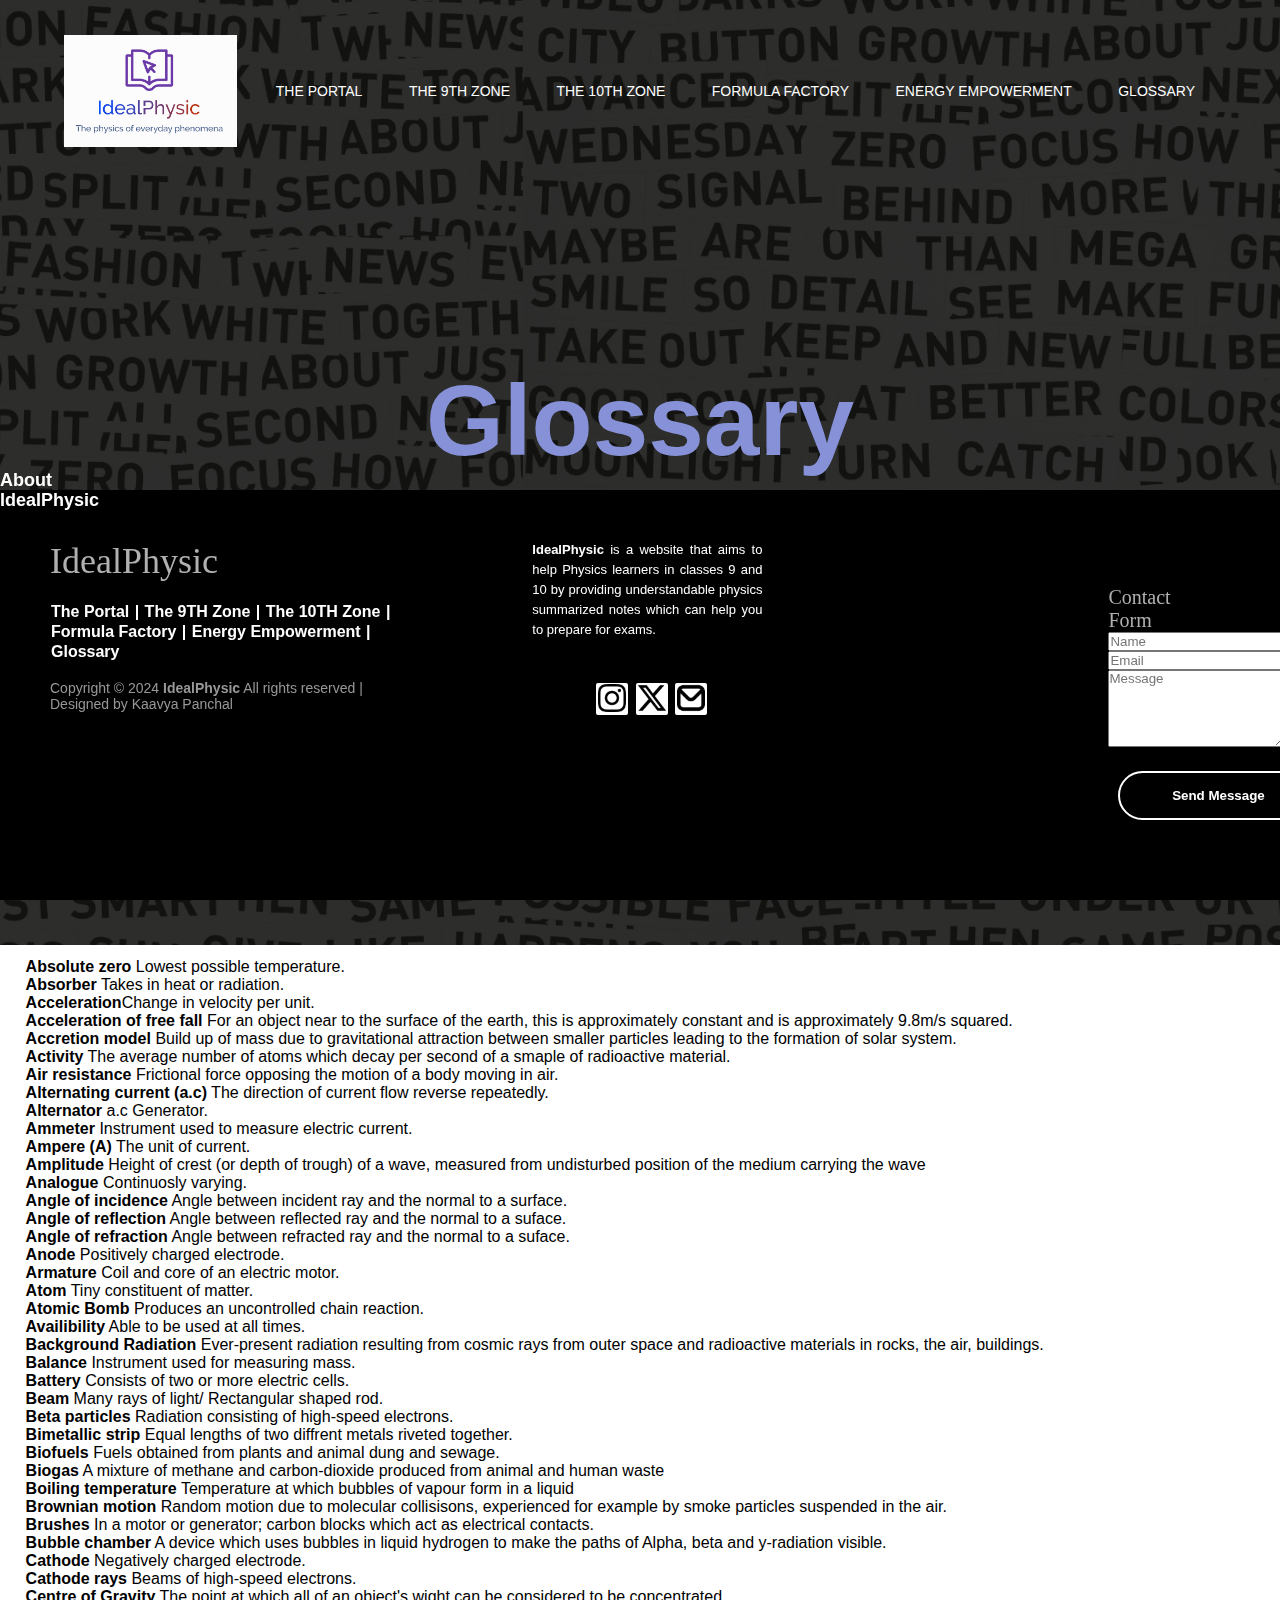
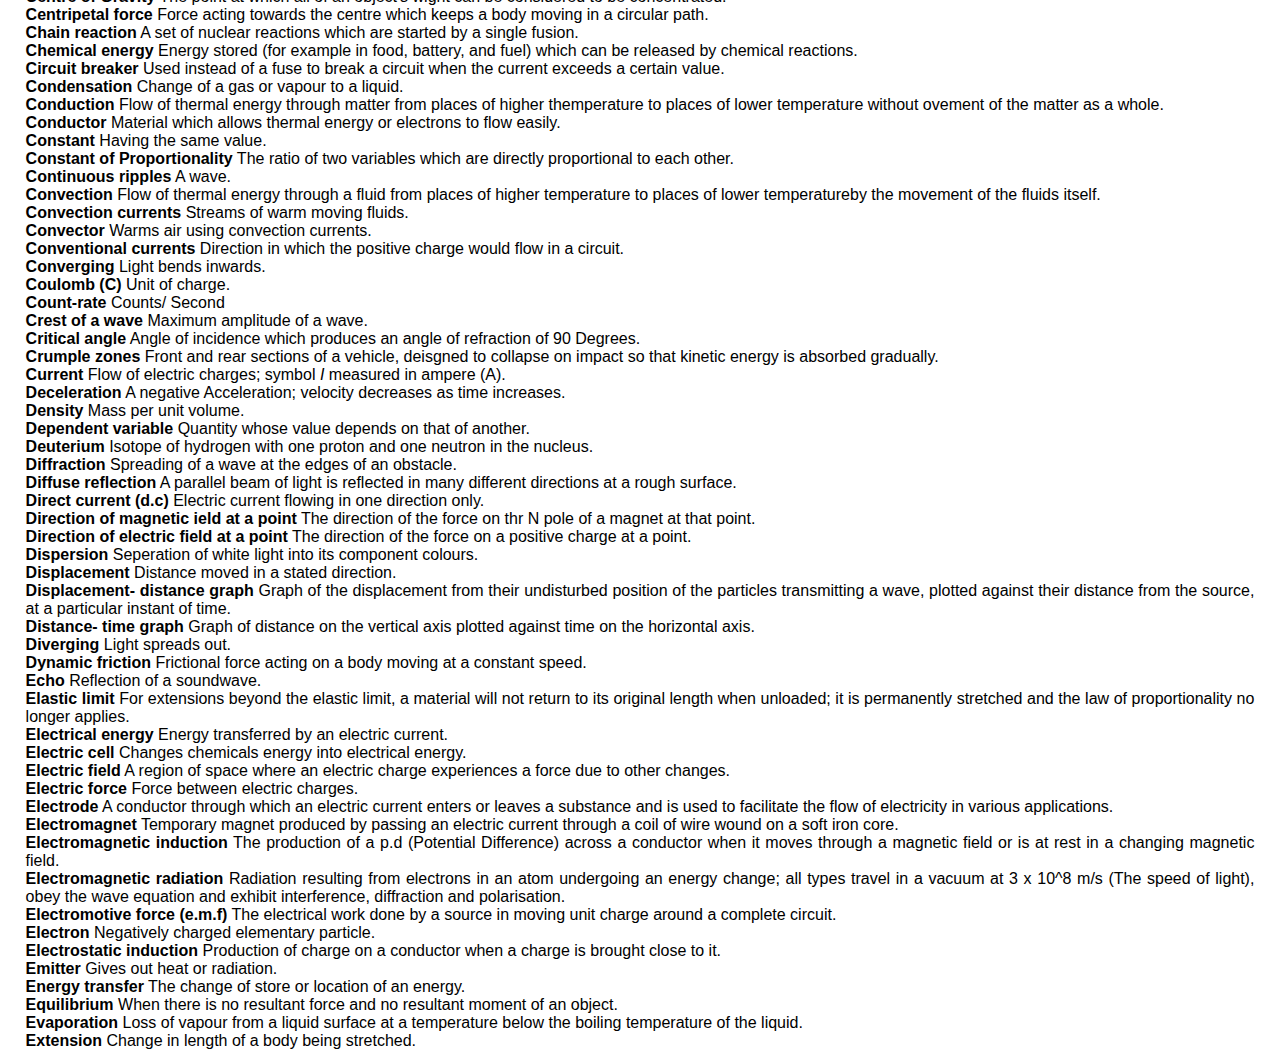
<file: index.html>
<!DOCTYPE html>
<html lang="en">
<head>
    <title>Glossary</title>
    <link rel="stylesheet" href="index.css" >
</head>
<body>
  <div class="content">
    <h1 class="gradient">Glossary</h1>
<p class="gra">  In the realm of physics,<br> <br> Curiosity is the key that opens the door to discovery</br></br></p>
</div>
  <div class="white">
    <div class="banner">
      <div class="navbar">
        <img src="Images/logo.png" class="logo" />
  <ul>
    <li><a href="Idealphysic.html">The Portal</a></li>
    <li><a href="9.html">The 9TH Zone</a></li>
    <li><a href="10.html">The 10TH Zone</a></li>
    <li><a href="formula.html">Formula Factory</a></li>
    <li><a href="energy.html">Energy Empowerment</a></li>
    <li><a href="index.html">Glossary</a></li>
  </ul>
      </div>
    </div>
    <div class="term">
        <p><b>Absolute zero</b> Lowest possible temperature.</p></body>
        <p><b>Absorber</b> Takes in heat or radiation.</p></body>
        <p><b>Acceleration</b>Change in velocity per unit.</p>
        <p><b>Acceleration of free fall</b> For an object near to the surface of the earth, this is approximately constant and is approximately 9.8m/s squared.</p></body>
        <p><b>Accretion model</b> Build up of mass due to gravitational attraction between smaller particles leading to the formation of solar system.</p></body>
        <p><b>Activity</b> The average number of atoms which decay per second of a smaple of radioactive material.</p></body>
        <p><b>Air resistance</b> Frictional force opposing the motion of a body moving in air.</p></body>
        <p><b>Alternating current (a.c)</b> The direction of current flow reverse repeatedly.</p></body>
        <p><b>Alternator</b> a.c Generator.</p></body>
        <p><b>Ammeter</b> Instrument used to measure electric current.</p></body>
        <p><b>Ampere (A)</b> The unit of current.</p></body>
        <p><b>Amplitude</b> Height of crest (or depth of trough) of a wave, measured from undisturbed position of the medium carrying the wave</p></body>
        <p><b>Analogue</b> Continuosly varying.</p></body>
        <p><b>Angle of incidence</b> Angle between incident ray and the normal to a surface.</p></body>
        <p><b>Angle of reflection</b> Angle between reflected ray and the normal to a suface.</p></body>
        <p><b>Angle of refraction</b> Angle between refracted ray and the normal to a suface.</p></body>
        <p><b>Anode</b> Positively charged electrode.</p></body>
        <p><b>Armature</b> Coil and core of an electric motor.</p></body>
        <p><b>Atom</b> Tiny constituent of matter.</p></body>
        <p><b>Atomic Bomb</b> Produces an uncontrolled chain reaction.</p></body>
        <p><b>Availibility</b> Able to be used at all times.</p></body>
        <p><b>Background Radiation</b> Ever-present radiation resulting from cosmic rays from outer space and radioactive materials in rocks, the air, buildings.</p></body>
        <p><b>Balance</b> Instrument used for measuring mass.</p></body>
        <p><b>Battery</b> Consists of two or more electric cells.</p></body>
        <p><b>Beam</b> Many rays of light/ Rectangular shaped rod.</p></body>
        <p><b>Beta particles</b> Radiation consisting of high-speed electrons.</p></body>
        <p><b>Bimetallic strip</b> Equal lengths of two diffrent metals riveted together.</p></body>
        <p><b>Biofuels</b> Fuels obtained from plants and animal dung and sewage.</p></body>
        <p><b>Biogas</b> A mixture of methane and carbon-dioxide produced from animal and human waste</p></body>
        <p><b>Boiling temperature</b> Temperature at which bubbles of vapour form in a liquid</p></body>
        <p><b>Brownian motion</b> Random motion due to molecular collisisons, experienced for example by smoke particles suspended in the air.</p></body>
        <p><b>Brushes</b> In a motor or generator; carbon blocks which act as electrical contacts.</p></body>
        <p><b>Bubble chamber</b> A device which uses bubbles in liquid hydrogen to make the paths of Alpha, beta and y-radiation visible.</p></body>
        <p><b>Cathode</b> Negatively charged electrode.</p></body>
        <p><b>Cathode rays</b> Beams of high-speed electrons.</p></body>
        <p><b>Centre of Gravity</b> The point at which all of an object's wight can be considered to be concentrated.</p></body>
        <p><b>Centripetal force</b> Force acting towards the centre which keeps a body moving in a circular path.</p></body>
        <p><b>Chain reaction</b> A set of nuclear reactions which are started by a single fusion.</p></body>
        <p><b>Chemical energy</b> Energy stored (for example in food, battery, and fuel) which can be released by chemical reactions.</p></body>
        <p><b>Circuit breaker</b> Used instead of a fuse to break a circuit when the current exceeds a certain value.</p></body>
        <p><b>Condensation</b> Change of a gas or vapour to a liquid.</p></body>
        <p><b>Conduction</b> Flow of thermal energy through matter from places of higher themperature to places of lower temperature without ovement of the matter as a whole.</p></body>
        <p><b>Conductor</b> Material which allows thermal energy or electrons to flow easily.</p></body>
        <p><b>Constant</b> Having the same value.</p></body>
        <p><b>Constant of Proportionality</b> The ratio of two variables which are directly proportional to each other.</p></body>
        <p><b>Continuous ripples</b> A wave.</p></body>
        <p><b>Convection</b> Flow of thermal energy through a fluid from places of higher temperature to places of lower temperatureby the movement of the fluids itself.</p></body>
        <p><b>Convection currents</b> Streams of warm moving fluids.</p></body>
        <p><b>Convector</b> Warms air using convection currents.</p></body>
        <p><b>Conventional currents</b> Direction in which the positive charge would flow in a circuit.</p></body>
        <p><b>Converging</b> Light bends inwards.</p></body>
        <p><b>Coulomb (C)</b> Unit of charge.</p></body>
        <p><b>Count-rate</b> Counts/ Second</p></body>
        <p><b>Crest of a wave</b> Maximum amplitude of a wave.</p></body>
        <p><b>Critical angle</b> Angle of incidence which produces an angle of refraction of 90 Degrees.</p></body>
        <p><b>Crumple zones</b> Front and rear sections of a vehicle, deisgned to collapse on impact so that kinetic energy is absorbed gradually.</p></body>
        <p><b>Current</b> Flow of electric charges; symbol <i>I</i> measured in ampere (A).</p></body>
        <p><b>Deceleration</b> A negative Acceleration; velocity decreases as time increases.</p></body>
        <p><b>Density</b> Mass per unit volume.</p></body>
        <p><b>Dependent variable</b> Quantity whose value depends on that of another.</p></body>
        <p><b>Deuterium</b> Isotope of hydrogen with one proton and one neutron in the nucleus.</p></body>
        <p><b>Diffraction</b> Spreading of a wave at the edges of an obstacle.</p></body>
        <p><b>Diffuse reflection</b> A parallel beam of light is reflected in many different directions at a rough surface.</p></body>
        <p><b>Direct current (d.c)</b> Electric current flowing in one direction only.</p></body>
        <p><b>Direction of magnetic ield at a point</b> The direction of the force on thr N pole of a magnet at that point.</p></body>
        <p><b>Direction of electric field at a point</b> The direction of the force on a positive charge at a point.</p></body>
        <p><b>Dispersion</b>  Seperation of white light into its component colours.</p></body>
        <p><b>Displacement</b> Distance moved in a stated direction.</p></body>
        <p><b>Displacement- distance graph</b> Graph of the displacement from their undisturbed position of the particles transmitting a wave, plotted against their distance from the source, at a particular instant of time.</p></body>
        <p><b>Distance- time graph</b> Graph of distance on the vertical axis plotted against time on the horizontal axis.</p></body>
        <p><b>Diverging</b> Light spreads out.</p></body>
        <p><b>Dynamic friction</b> Frictional force acting on a body moving at a constant speed.</p></body>
        <p><b>Echo</b> Reflection of a soundwave.</p></body>
        <p><b>Elastic limit</b> For extensions beyond the elastic limit, a material will not return to its original length when unloaded; it is permanently stretched and the law of proportionality no longer applies.</p></body>
        <p><b>Electrical energy</b> Energy transferred by an electric current.</p></body>
        <p><b>Electric cell</b> Changes chemicals energy into electrical energy.</p></body>
        <p><b>Electric field</b> A region of space where an electric charge experiences a force due to other changes.</p></body>
        <p><b>Electric force</b> Force between electric charges.</p></body>
        <p><b>Electrode</b> A conductor through which an electric current enters or leaves a substance and is used to facilitate the flow of electricity in various applications.</p></body>
        <p><b>Electromagnet</b> Temporary magnet produced by passing an electric current through a coil of wire wound on a soft iron core.</p></body>
        <p><b>Electromagnetic induction</b> The production of a p.d (Potential Difference) across a conductor when it moves through a magnetic field or is at rest in a changing magnetic field.</p></body>
        <p><b>Electromagnetic radiation</b> Radiation resulting from electrons in an atom undergoing an energy change; all types travel in a vacuum at 3 x 10^8 m/s (The speed of light), obey the wave equation and exhibit interference, diffraction and polarisation.</p></body>
        <p><b>Electromotive force (e.m.f)</b> The electrical work done by a source in moving unit charge around a complete circuit.</p></body>
        <p><b>Electron</b> Negatively charged elementary particle.</p></body>
        <p><b>Electrostatic induction</b> Production of charge on a conductor when a charge is brought close to it.</p></body>
        <p><b>Emitter</b> Gives out heat or radiation.</p></body>
        <p><b>Energy transfer</b> The change of store or location of an energy.</p></body>
        <p><b>Equilibrium</b> When there is no resultant force and no resultant moment of an object.</p></body>
        <p><b>Evaporation</b> Loss of vapour from a liquid surface at a temperature below the boiling temperature of the liquid.</p></body>
        <p><b>Extension</b> Change in length of a body being stretched.</p></body>
        <p><b></b></p></body>
        <p><b></b></p></body>
        <p><b></b></p></body>
        <p><b></b></p></body>
        <p><b></b></p></body>
        <p><b></b></p></body>
        <p><b></b></p></body>
        <p><b></b></p></body>
        <p><b></b></p></body>
        <p><b></b></p></body>
      </div>
        <footer>
          <footer class="footer-distributed">

            <div class="footer-left">
                <h3>IdealPhysic</h3>
      
                <p class="footer-links">
                  <li><a href="Idealphysic.html">The Portal</a></li>
                    |
                    <li><a href="9.html">The 9TH Zone</a></li>
                    |
                    <li><a href="10.html">The 10TH Zone</a></li>
                    |
                    <li><a href="formula.html">Formula Factory</a></li>
      |
      <li><a href="energy.html">Energy Empowerment</a></li>
      |
      <li><a href="index.html">Glossary</a></li>
                </p>
      
                <br><p class="footer-company-name">Copyright © 2024 <strong>IdealPhysic</strong> All rights reserved | Designed by Kaavya Panchal</p></br>
            </div>
      
            <div class="footer-right">
                <p class="footer-company-about">
                    <span>About IdealPhysic</span>
                    <strong>IdealPhysic</strong> is a website that aims to help Physics learners in classes 9 and 10 by providing understandable physics summarized notes which can help you to prepare for exams.
                </p>
                <br><div class="footer-icons">
                    <a href="https://www.instagram.com/idealphysic_/"><img src="Images/i.png" width="28px" align-item="center"></a>
                    <a href="https://twitter.com/IdealPhysic/"><img src="Images/t.png" width="28px" alt=""></a>
                    <a href="mailto:info.idealphysic@gmail.com"><img src="Images/m.png" width="28px" alt=""></a>
                </div></br>
                  <div class="contact">
                    <h3>Contact Form</h3>
                    <form action="https://formspree.io/f/xbjnyjno" method="POST">
                      <input type="text" name="name" placeholder="Name" />
                      <input type="email" name="email" placeholder="Email" />
                      <textarea name="message" rows="5" placeholder="Message"></textarea>
                      <button type="submit">Send Message</button>
                    </form>
                  </div>
            </div>
        </footer>
          </footer>
</body>
</html>
</file>
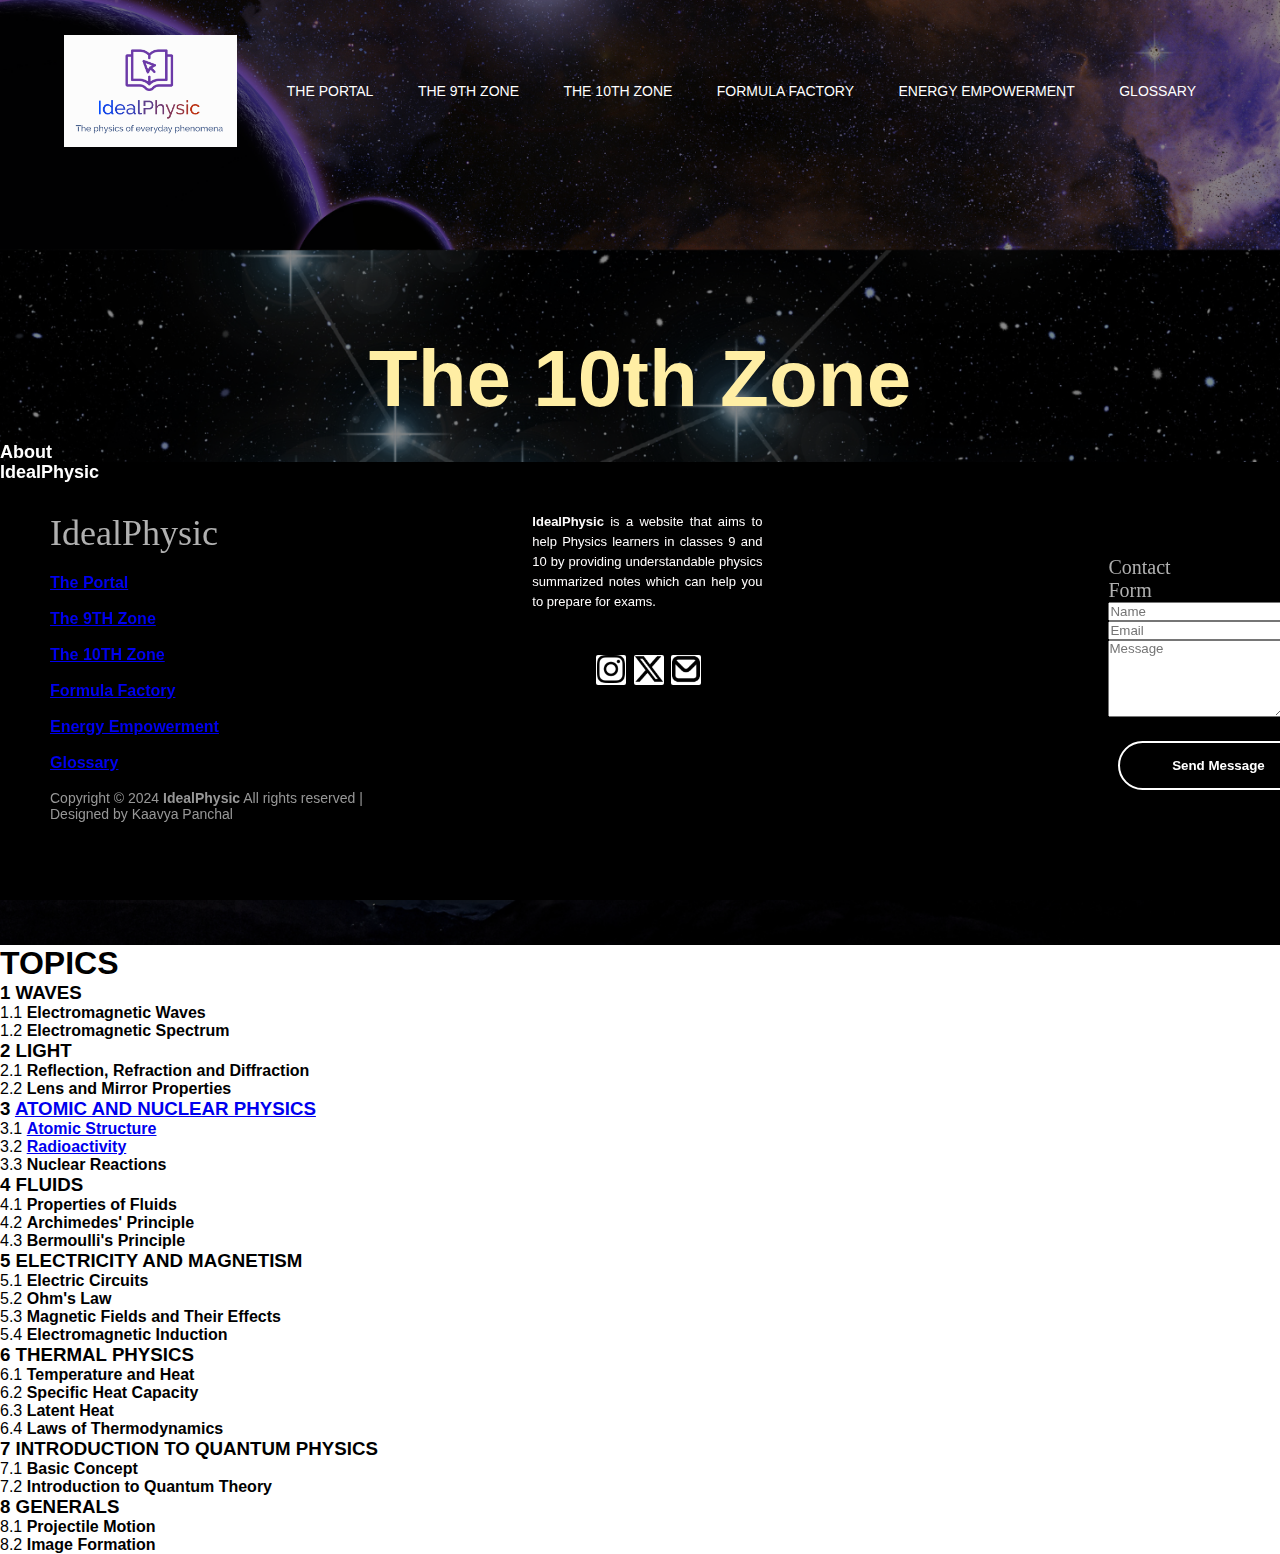
<file: 10.html>
<!DOCTYPE html>
<html lang="en">
<head>
    <meta charset="UTF-8">
    <meta name="viewport" content="width=device-width, initial-scale=1.0">
    <title>10TH ZONE</title>
    <link rel="stylesheet" href="10.css"  >
</head>
<body>
<div class="banner">
  <div class="navbar">
    <img src="Images/logo.png" class="logo" />
    <ul>
      <li><a href="Idealphysic.html">The Portal</a></li>
      <li><a href="9.html">The 9TH Zone</a></li>
      <li><a href="10.html">The 10TH Zone</a></li>
      <li><a href="formula.html">Formula Factory</a></li>
      <li><a href="energy.html">Energy Empowerment</a></li>
      <li><a href="index.html">Glossary</a></li>
    </ul>
  </div>
</div>
<div class="content">
  <h1 class="gradient">The 10th Zone</h1>
<p class="gra">"Science is a way of thinking much more than it is a body of knowledge. " <br><br>- Carl Sagan</br></br></p>
</div>
    <h1>TOPICS</h1>
    <h3>1    WAVES</h3>
    <p>1.1    <b>Electromagnetic Waves</b></p>
    <p>1.2    <b>Electromagnetic Spectrum</b></p>
    <h3>2    LIGHT</h3>
    <p>2.1    <b>Reflection, Refraction and Diffraction</b></p>
    <p>2.2    <b>Lens and Mirror Properties</b></p>
    <h3>3    <a href="10/Atomic and Nuclear Physics.pdf">ATOMIC AND NUCLEAR PHYSICS</a></h3>
    <p>3.1    <a href="10/Atomic structure.pdf"><b>Atomic Structure</b></a></p>
    <p>3.2    <a href="10/Radioactivity.pdf"><b>Radioactivity</b></a></p>
    <p>3.3    <b>Nuclear Reactions</b></p>
    <h3>4    FLUIDS</h3>
    <p>4.1    <b>Properties of Fluids</b></p>
    <p>4.2    <b>Archimedes' Principle</b></p>
    <p>4.3    <b>Bermoulli's Principle</b></p>
    <h3>5    ELECTRICITY AND MAGNETISM</h3>
    <p>5.1    <b>Electric Circuits</b></p>
    <p>5.2    <b>Ohm's Law</b></p>
    <p>5.3    <b>Magnetic Fields and Their Effects</b></p>
    <p>5.4 <b>Electromagnetic Induction</b></p>
    <h3>6    THERMAL PHYSICS</h3>
    <p>6.1 <b>Temperature and Heat</b></p>
    <p>6.2 <b>Specific Heat Capacity</b></p>
    <p>6.3 <b>Latent Heat</b></p>
    <p>6.4 <b>Laws of Thermodynamics</b></p>
    <h3>7    INTRODUCTION TO QUANTUM PHYSICS</h3>
    <p>7.1 <b>Basic Concept</b></p>
    <p>7.2 <b>Introduction to Quantum Theory</b></p>
    <h3>8    GENERALS</h3>
    <p>8.1 <b>Projectile Motion</b></p>
    <p>8.2 <b>Image Formation</b></p>
    <footer>
      <footer class="footer-distributed">

        <div class="footer-left">
            <h3>IdealPhysic</h3>
  
            <p class="footer-links">
              <li><a href="Idealphysic.html">The Portal</a></li>
                |
                <li><a href="9.html">The 9TH Zone</a></li>
                |
                <li><a href="10.html">The 10TH Zone</a></li>
                |
                <li><a href="formula.html">Formula Factory</a></li>
  |
  <li><a href="energy.html">Energy Empowerment</a></li>
  |
  <li><a href="index.html">Glossary</a></li>
            </p>
  
            <br><p class="footer-company-name">Copyright © 2024 <strong>IdealPhysic</strong> All rights reserved | Designed by Kaavya Panchal</p></br>
        </div>
  
        <div class="footer-right">
            <p class="footer-company-about">
                <span>About IdealPhysic</span>
                <strong>IdealPhysic</strong> is a website that aims to help Physics learners in classes 9 and 10 by providing understandable physics summarized notes which can help you to prepare for exams.
            </p>
            <br><div class="footer-icons">
                <a href="https://www.instagram.com/idealphysic_/"><img src="Images/i.png" width="28px" align-item="center"></a>
                <a href="https://twitter.com/IdealPhysic/"><img src="Images/t.png" width="28px" alt=""></a>
                <a href="mailto:info.idealphysic@gmail.com"><img src="Images/m.png" width="28px" alt=""></a>
            </div></br>
              <div class="contact">
                <h3>Contact Form</h3>
                <form action="https://formspree.io/f/xbjnyjno" method="POST">
                  <input type="text" name="name" placeholder="Name" />
                  <input type="email" name="email" placeholder="Email" />
                  <textarea name="message" rows="5" placeholder="Message"></textarea>
                  <button type="submit">Send Message</button>
                </form>
              </div>
        </div>
    </footer>
</body>
</html>
</file>
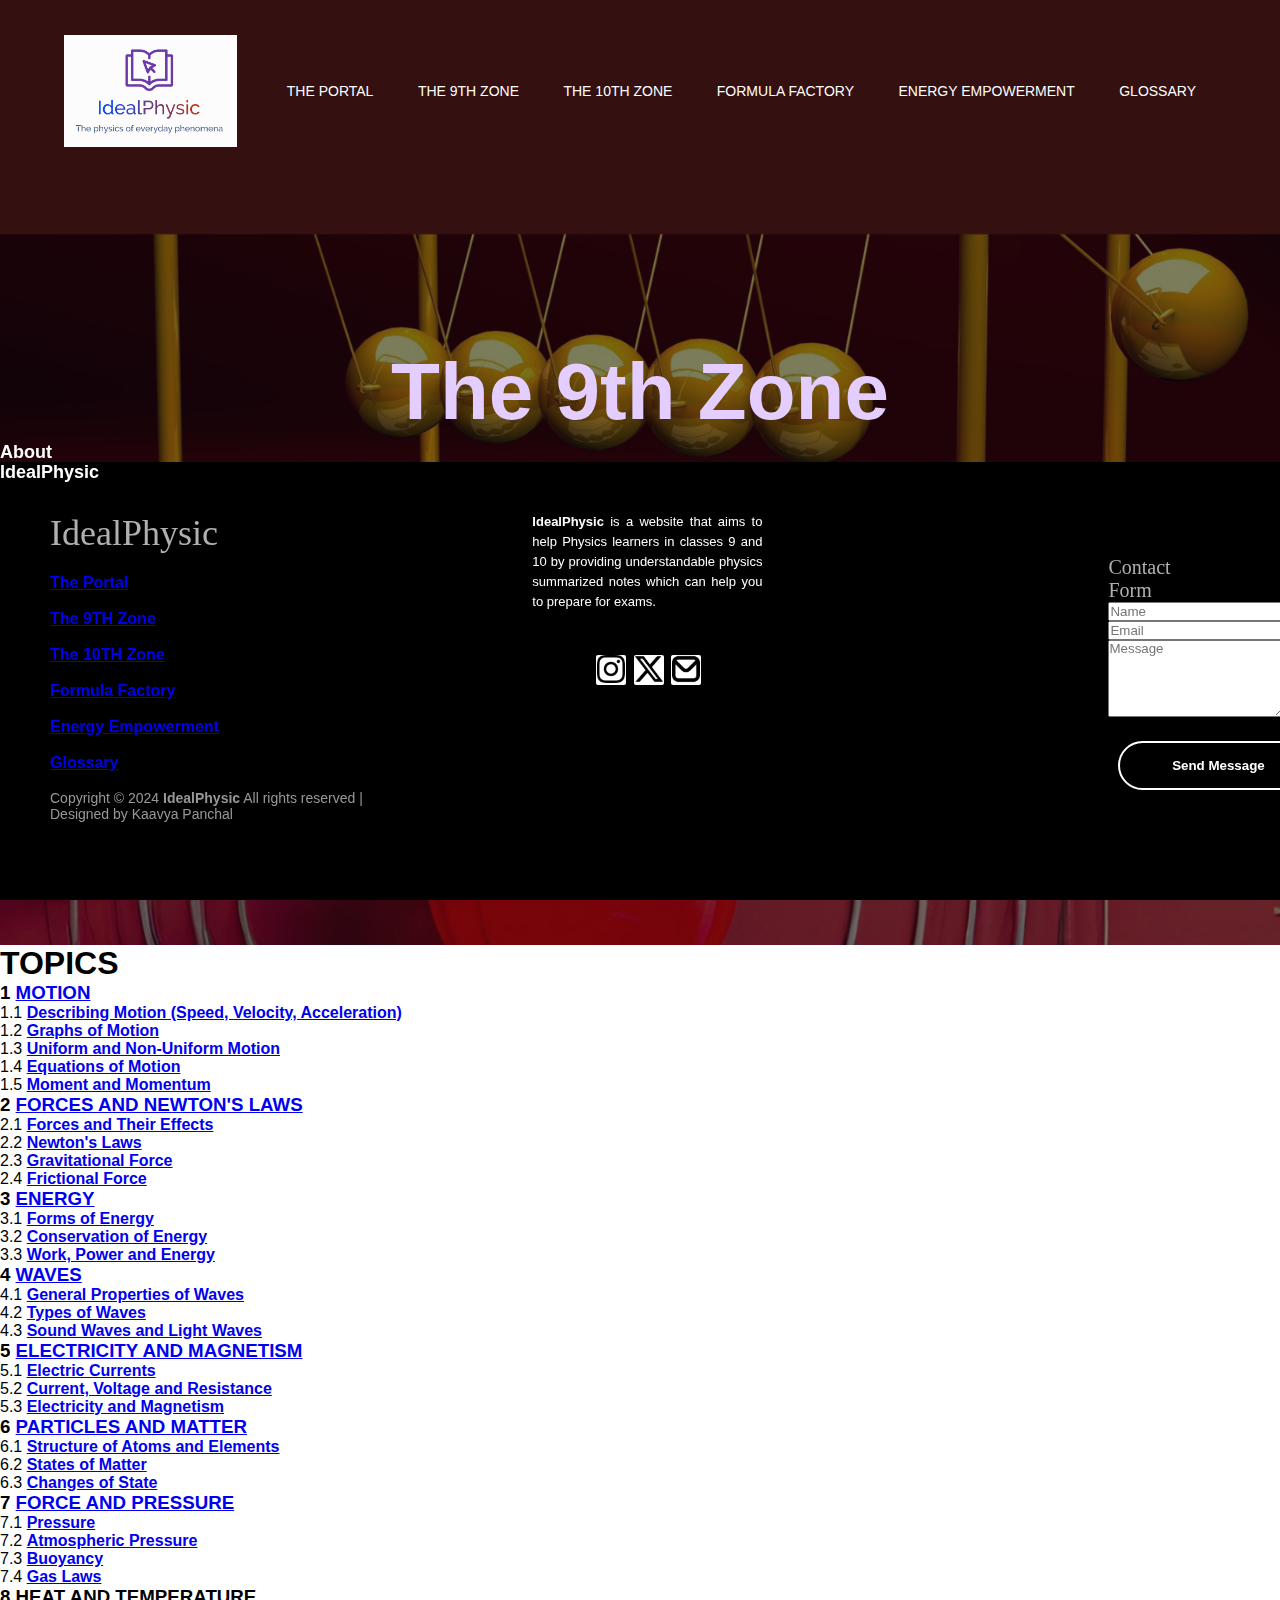
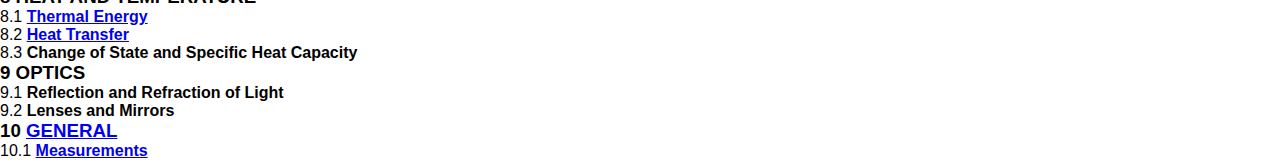
<file: 9.html>
<!DOCTYPE html>
<html lang="en">
<head>
    <meta charset="UTF-8">
    <meta name="viewport" content="width=device-width, initial-scale=1.0">
    <title>9TH ZONE</title>
    <link rel="stylesheet" href="9.css"  >
</head>
<body>
  <div class="content">
    <h1 class="gradient">The 9th Zone</h1>
<p class="gra">Physics is like a puzzle where the pieces fit together<br> <br>to reveal the secrets of the universe.</br></br></p>
</div>
  <div class="banner">
    <div class="navbar">
        <img src="Images/logo.png" class="logo" />
        <ul>
          <li><a href="Idealphysic.html">The Portal</a></li>
          <li><a href="9.html">The 9TH Zone</a></li>
          <li><a href="10.html">The 10TH Zone</a></li>
          <li><a href="formula.html">Formula Factory</a></li>
          <li><a href="energy.html">Energy Empowerment</a></li>
          <li><a href="index.html">Glossary</a></li>
        </ul>
      </div>
    </div>
    <h1>TOPICS</h1>
    <h3>1 <a href="9/Motion.pdf">MOTION</a></h3>
    <p>1.1    <a href="9/Describing Motion.pdf"><b>Describing Motion (Speed, Velocity, Acceleration)</b></a></p>
    <p>1.2    <a href="9/Graphs of Motion.pdf"><b>Graphs of Motion</b></a></p>
    <p>1.3    <a href="9/Uniform and non-uniform Motion.pdf"><b>Uniform and Non-Uniform Motion</b></a></p>
    <p>1.4    <a href="9/Equations of Motion.pdf"><b>Equations of Motion</b></a></p>
    <p>1.5 <a href="9/Moment and Momentum.pdf"><b>Moment and Momentum</b></a></p>
    <h3>2    <a href="9/Force and Newton’s Laws.pdf">FORCES AND NEWTON'S LAWS</a></h3>
    <p>2.1    <a href="9/Forces and Their Effects.pdf"><b>Forces and Their Effects</a></b></p>
    <p>2.2    <a href="9/Newton's Laws.pdf"><b>Newton's Laws</b></a></p>
    <p>2.3    <a href="9/Gravitational Force.pdf"><b>Gravitational Force</b></a></p>
    <p>2.4    <a href="9/Frictional Force.pdf" ><b>Frictional Force</b></a></p>
    <h3>3    <a href="9/Energy.pdf">ENERGY</a></h3>
    <p>3.1    <a href="9/Forms of Energy.pdf"><b>Forms of Energy</b></a></p>
    <p>3.2    <a href="9/Conservation of Energy.pdf"><b>Conservation of Energy</b></a></p>
    <p>3.3    <a href="9/Work, Power and Energy.pdf"><b>Work, Power and Energy</b></a></p>
    <h3>4    <a href="9/Waves.pdf">WAVES</a></h3>
    <p>4.1    <a href="9/General Properties of Waves.pdf"><b>General Properties of Waves</b></a></p>
    <p>4.2    <a href="9/Types of Waves.pdf"><b>Types of Waves</b></a></p>
    <p>4.3    <a href="9/Sound and Light Waves.pdf"><b>Sound Waves and Light Waves</b></a></p>
    <h3>5    <a href="9/Electricity and Magnetism.pdf">ELECTRICITY AND MAGNETISM</a></h3>
    <p>5.1    <a href="9/Electric Currents.pdf"><b>Electric Currents</b></a></p>
    <p>5.2    <a href="9/Current, Voltage and resistance.pdf"><b>Current, Voltage and Resistance</b></a></p>
    <p>5.3    <a href="9/Electricity and Magnetism.pdf"><b>Electricity and Magnetism</b></a></p>
    <h3>6    <a href="9/Particles and Matter.pdf">PARTICLES AND MATTER</a></h3>
    <p>6.1 <a href="9/Structure of atoms and elements.pdf"><b>Structure of Atoms and Elements</b></a></p>
    <p>6.2 <a href="9/States of Matter.pdf"><b>States of Matter</b></a></p>
    <p>6.3 <a href="9/Changes of State.pdf"><b>Changes of State</b></a></p>
    <h3>7 <a href="9/Force and Pressure.pdf">FORCE AND PRESSURE</a></h3>
    <p>7.1 <a href="9/Pressure.pdf"><b>Pressure</b></a></p>
    <p>7.2 <a href="9/Atmospheric Pressure.pdf"><b>Atmospheric Pressure</b></a></p>
    <p>7.3 <a href="9/Buoyancy.pdf"><b>Buoyancy</b></a></p>
    <p>7.4 <a href="9/Gas Laws.pdf"><b>Gas Laws</b></a></p>
    <h3>8    HEAT AND TEMPERATURE</h3>
    <p>8.1 <a href="9/Thermal Energy.pdf"><b>Thermal Energy</b></a></p>
    <p>8.2 <a href="9/Heat Transfer.pdf"><b>Heat Transfer</b></a></p>
    <p>8.3 <b>Change of State and Specific Heat Capacity</b></p>
    <h3>9    OPTICS</h3>
    <p>9.1 <b>Reflection and Refraction of Light</b></p>
    <p>9.2 <b>Lenses and Mirrors</b></p>
    <h3>10    <a href="9/Measurements.pdf">GENERAL</a></h3>
    <p>10.1 <a href="9/Measurements.pdf"><b>Measurements</b></a></p>
    <footer>
      <footer class="footer-distributed">

        <div class="footer-left">
            <h3>IdealPhysic</h3>
  
            <p class="footer-links">
              <li><a href="Idealphysic.html">The Portal</a></li>
                |
                <li><a href="9.html">The 9TH Zone</a></li>
                |
                <li><a href="10.html">The 10TH Zone</a></li>
                |
                <li><a href="formula.html">Formula Factory</a></li>
  |
  <li><a href="energy.html">Energy Empowerment</a></li>
  |
  <li><a href="index.html">Glossary</a></li>
            </p>
  
            <br><p class="footer-company-name">Copyright © 2024 <strong>IdealPhysic</strong> All rights reserved | Designed by Kaavya Panchal</p></br>
        </div>
  
        <div class="footer-right">
            <p class="footer-company-about">
                <span>About IdealPhysic</span>
                <strong>IdealPhysic</strong> is a website that aims to help Physics learners in classes 9 and 10 by providing understandable physics summarized notes which can help you to prepare for exams.
            </p>
            <br><div class="footer-icons">
                <a href="https://www.instagram.com/idealphysic_/"><img src="Images/i.png" width="28px" align-item="center"></a>
                <a href="https://twitter.com/IdealPhysic/"><img src="Images/t.png" width="28px" alt=""></a>
                <a href="mailto:info.idealphysic@gmail.com"><img src="Images/m.png" width="28px" alt=""></a>
            </div></br>
              <div class="contact">
                <h3>Contact Form</h3>
                <form action="https://formspree.io/f/xbjnyjno" method="POST">
                  <input type="text" name="name" placeholder="Name" />
                  <input type="email" name="email" placeholder="Email" />
                  <textarea name="message" rows="5" placeholder="Message"></textarea>
                  <button type="submit">Send Message</button>
                </form>
              </div>
        </div>
    </footer>
</body>
</html>
</file>
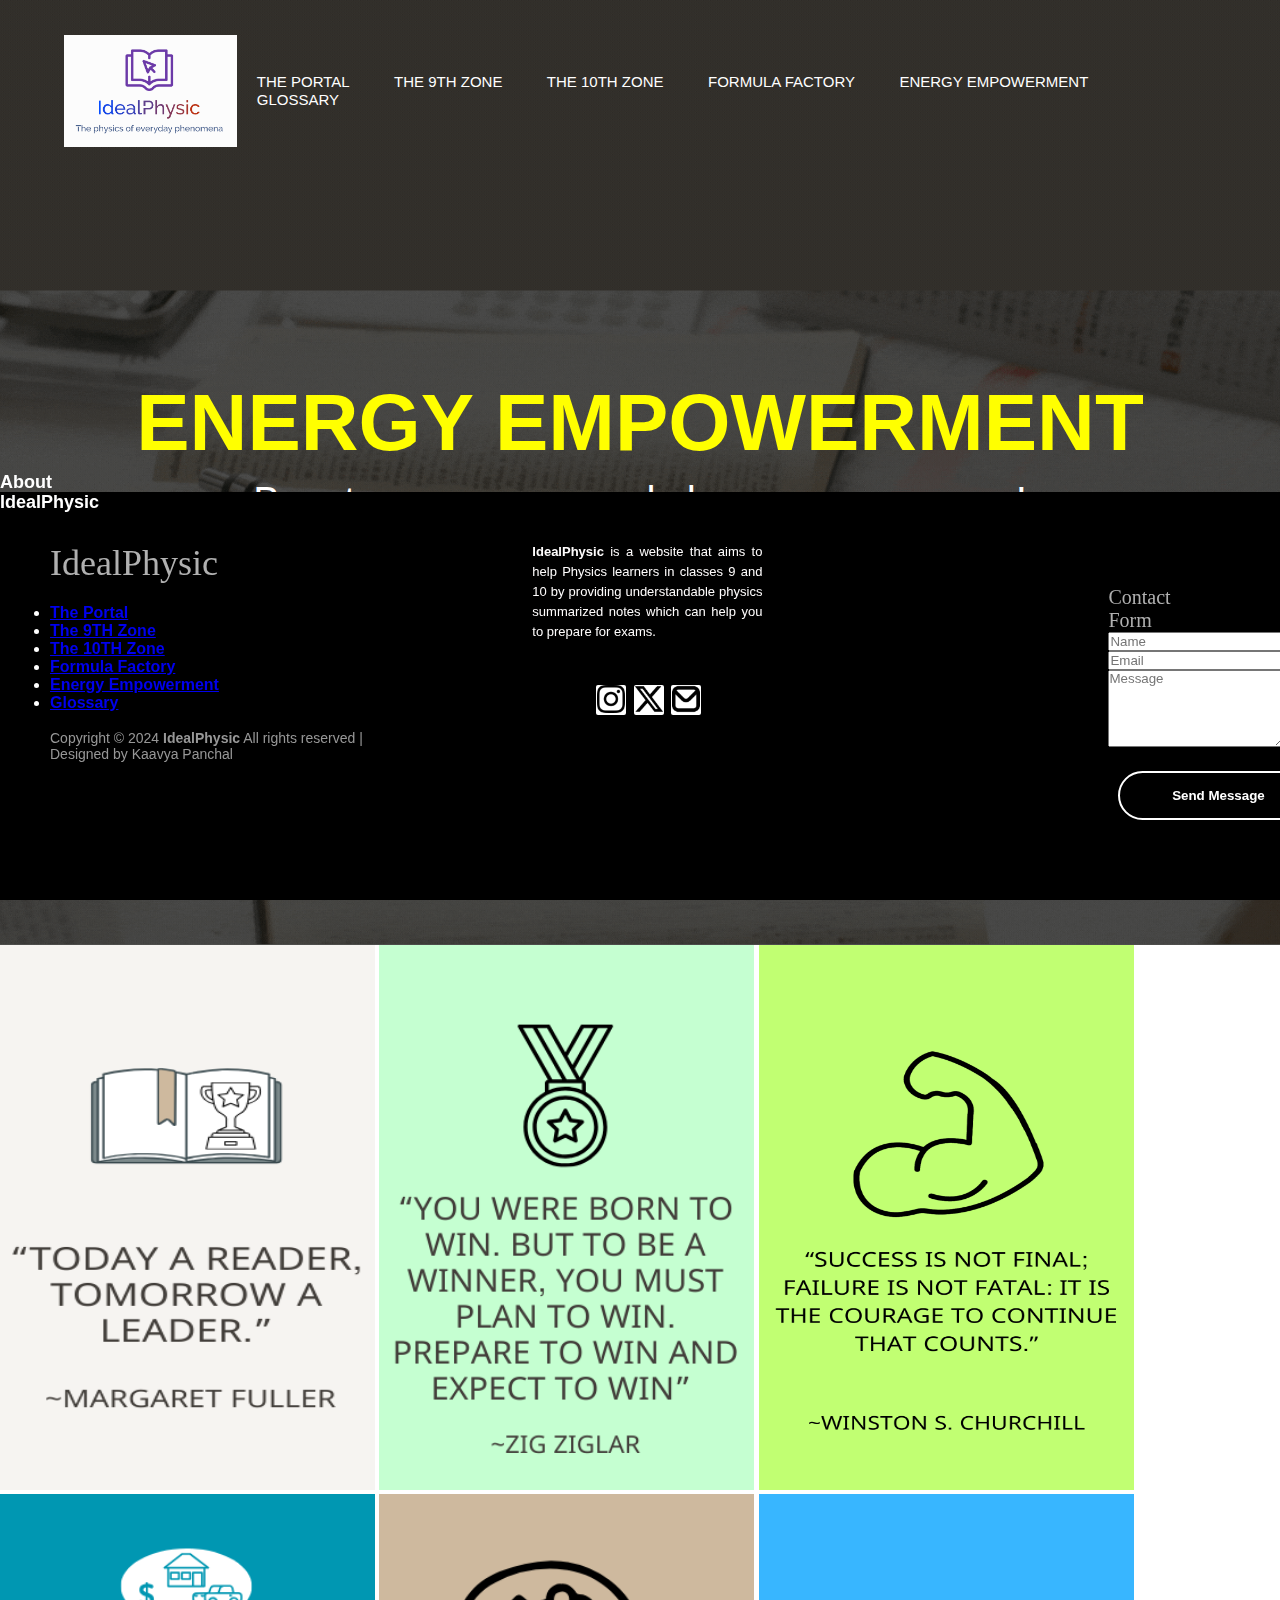
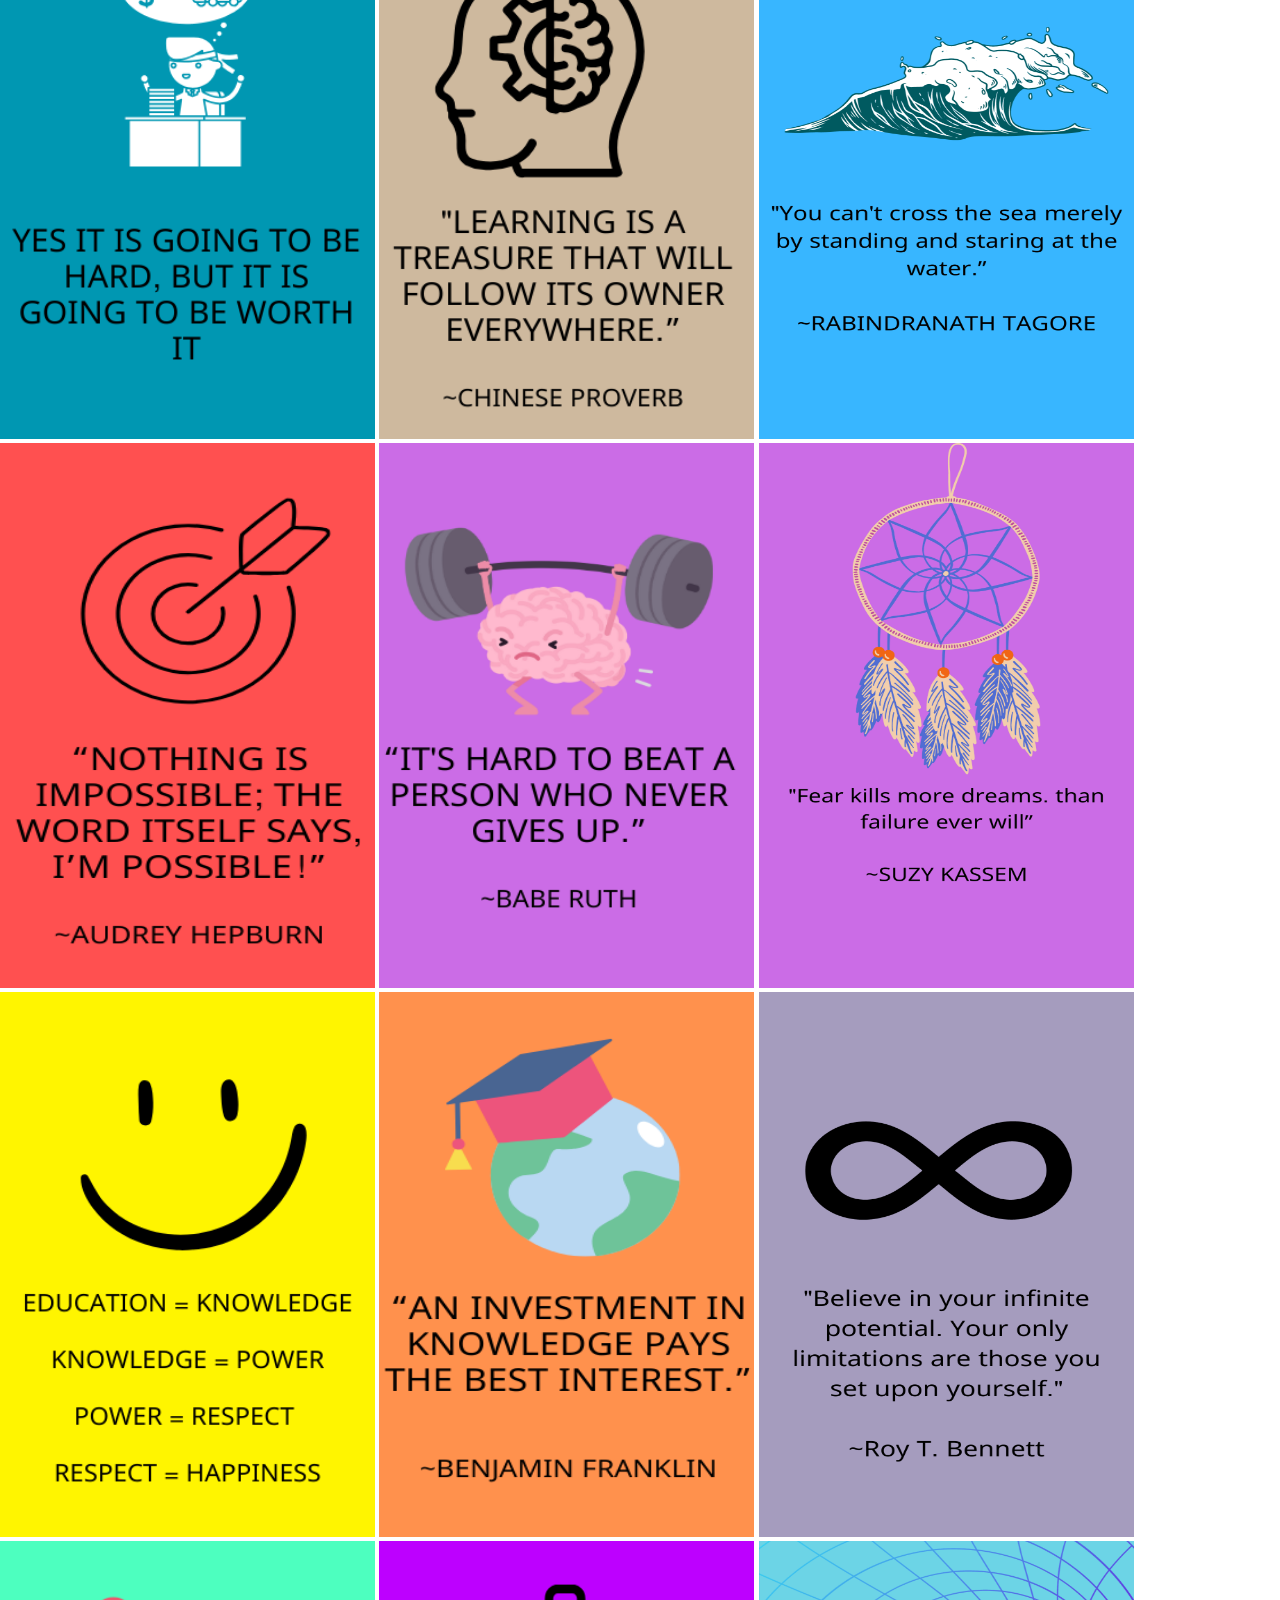
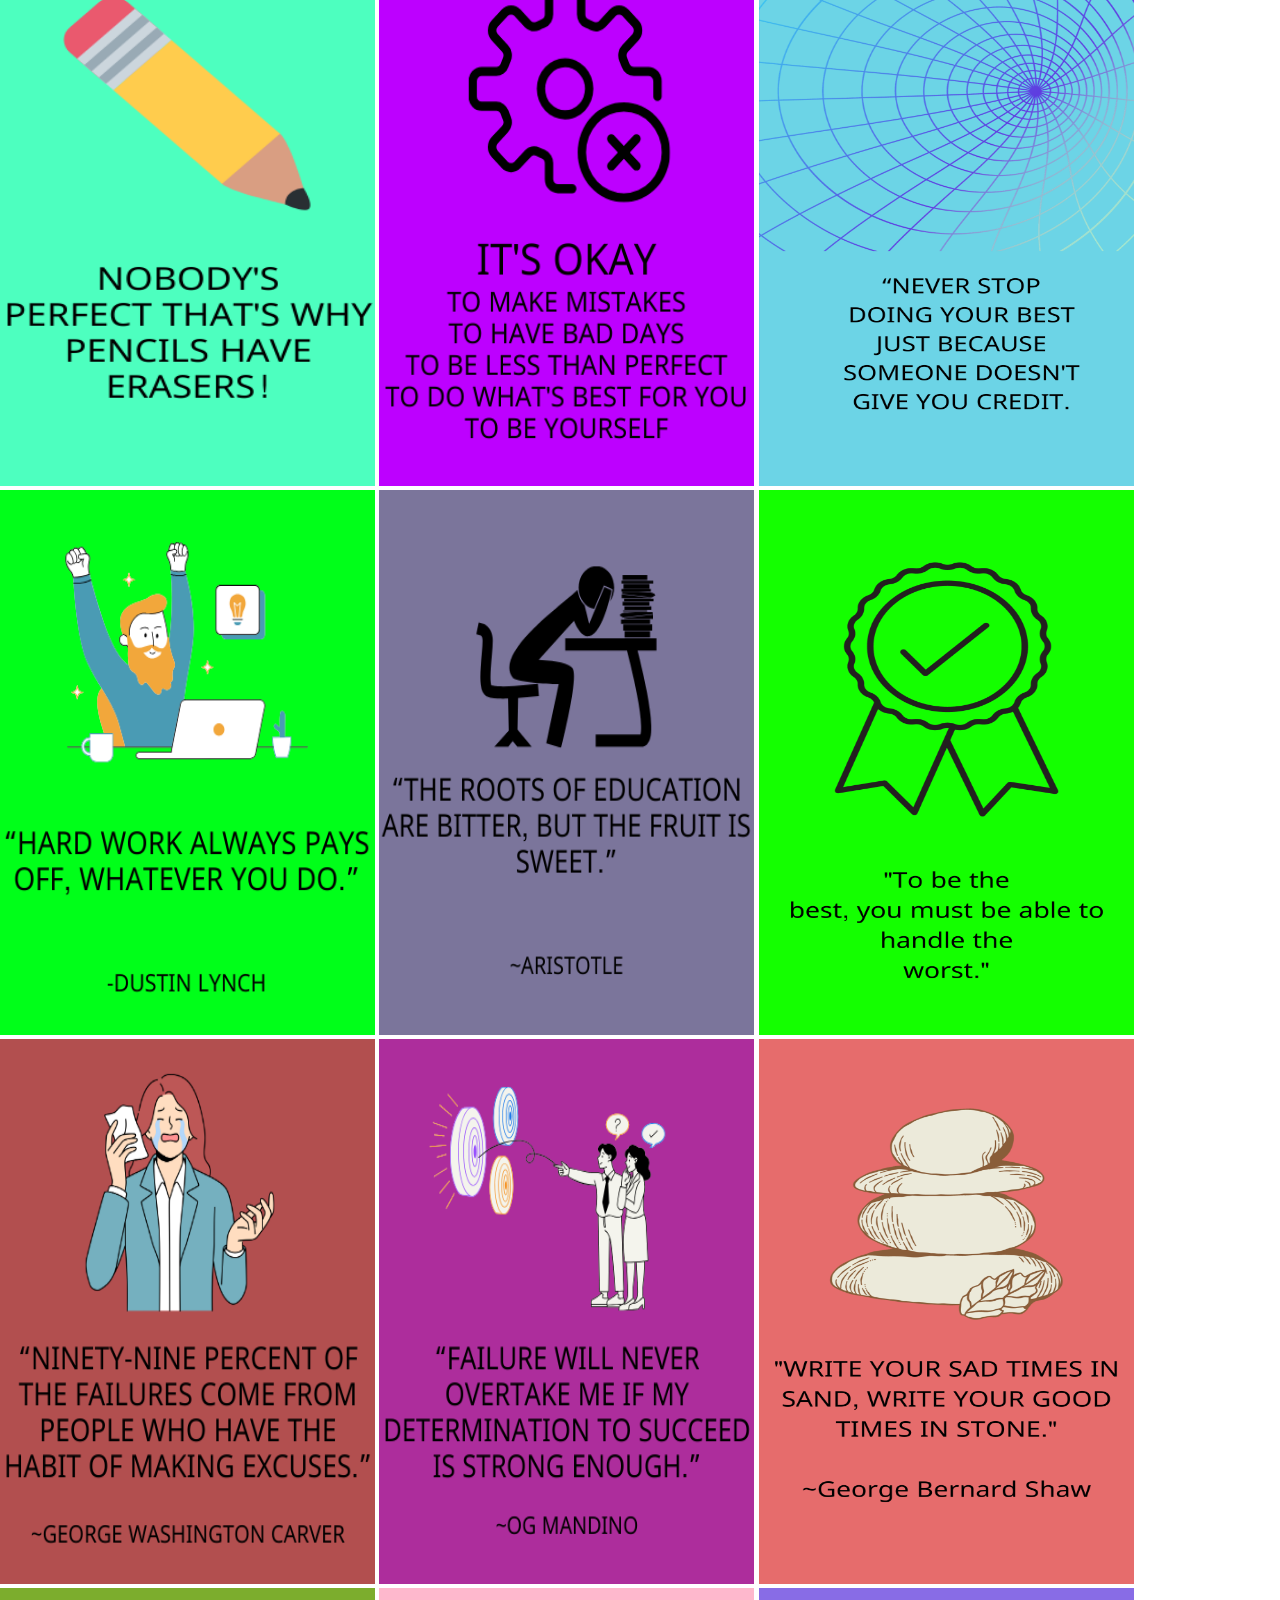
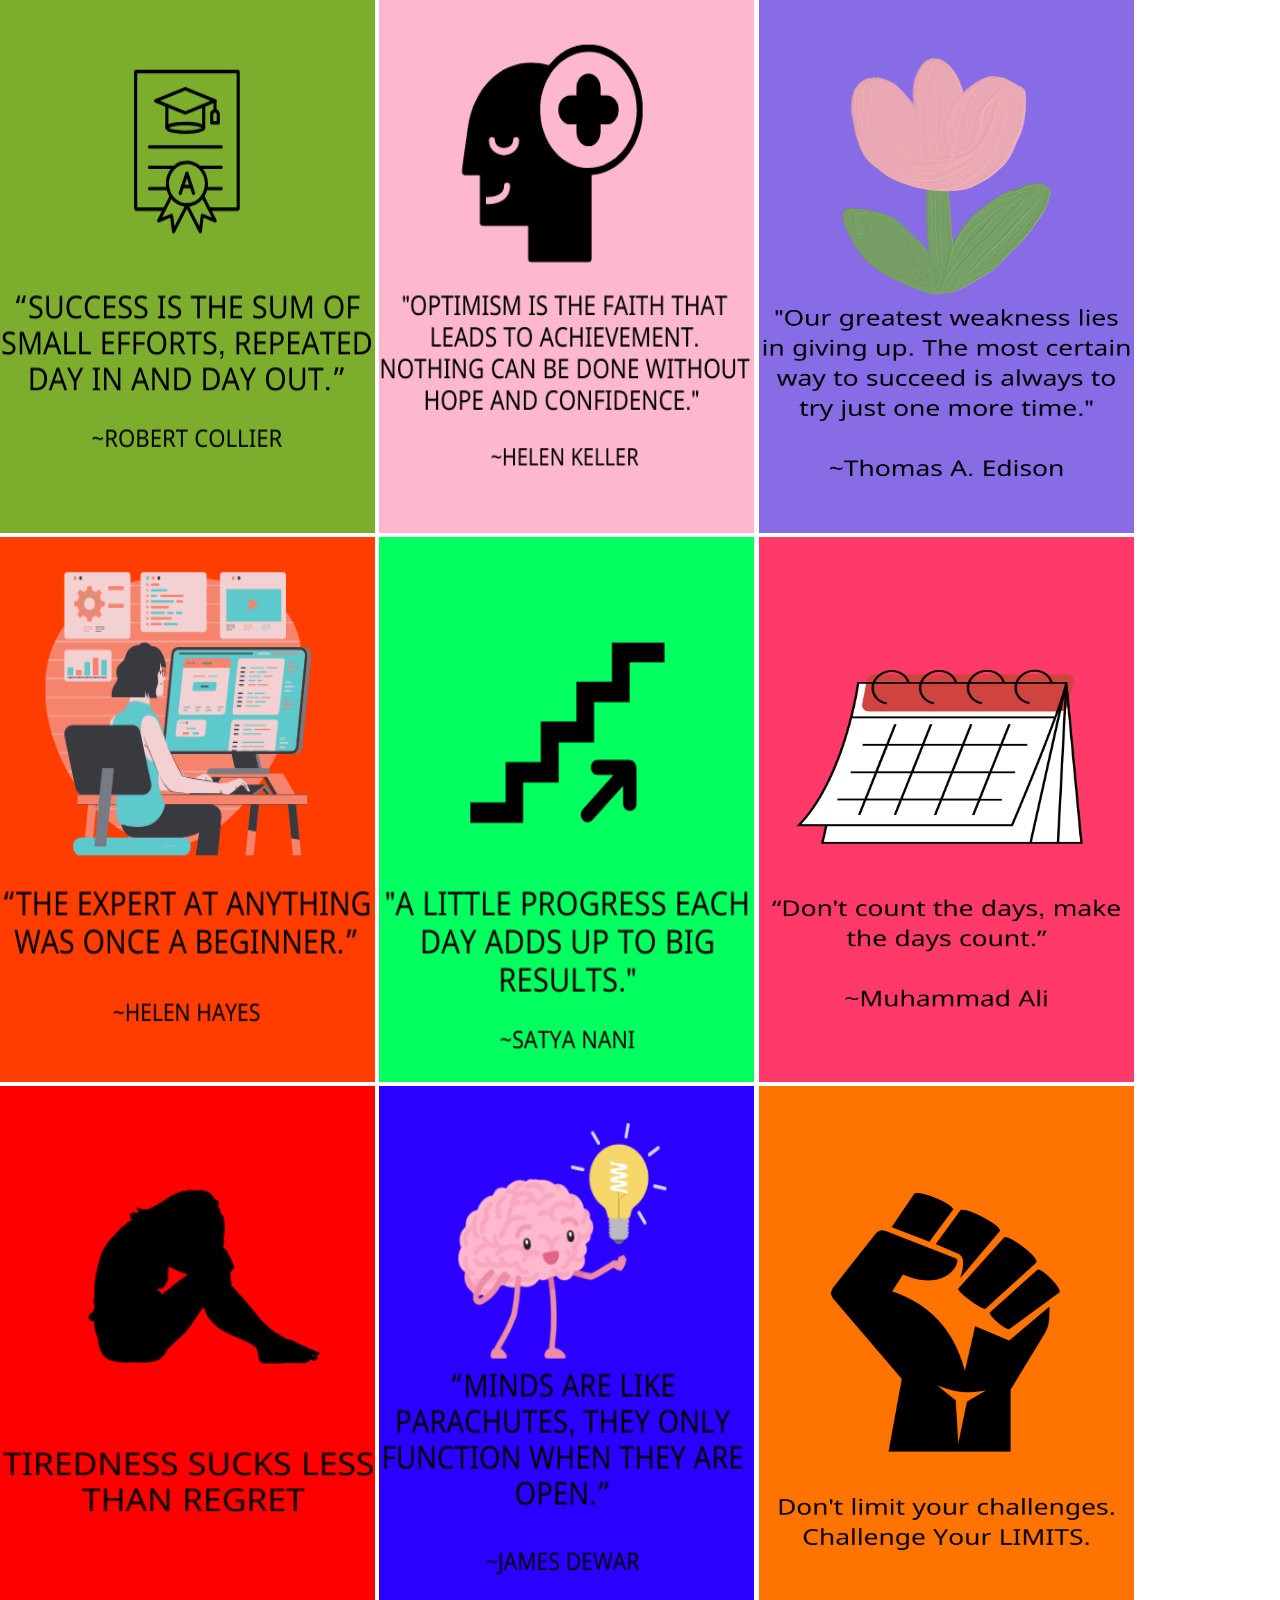
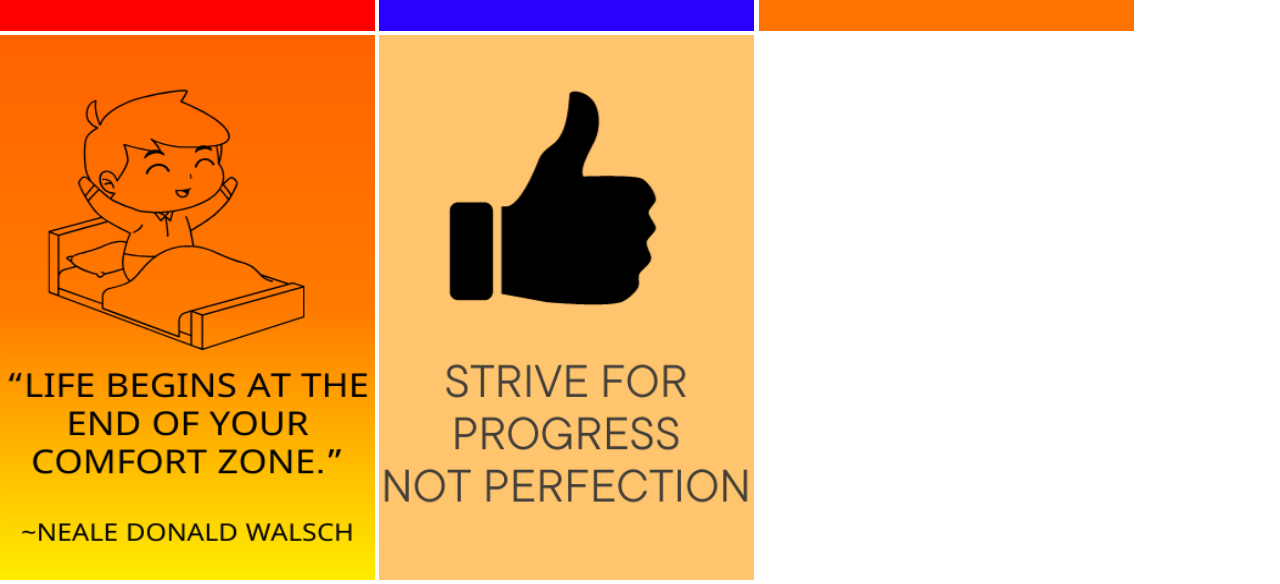
<file: energy.html>
<!DOCTYPE html>
<html lang="en">
<head>
    <title>Energy Empowerment</title>
    <link rel="stylesheet" href="energy.css"/>
</head>
<body>
    <div class="content">
        <h1 class="gradient">ENERGY EMPOWERMENT</h1>
    <p class="gra">Boost your energy and show your progress!</p>
    </div>
      <div class="banner">
        <div class="navbar">
          <img src="Images/logo.png" class="logo" />
    <ul>
      <li><a href="Idealphysic.html">The Portal</a></li>
      <li><a href="9.html">The 9TH Zone</a></li>
      <li><a href="10.html">The 10TH Zone</a></li>
      <li><a href="formula.html">Formula Factory</a></li>
      <li><a href="energy.html">Energy Empowerment</a></li>
      <li><a href="index.html">Glossary</a></li>
    </ul>
        </div>
      </div>
      
    <div class="Images">
    <img src="Images/1.png" width="375" height="545" alt="">
    <img src="Images/2.png" width="375" height="545"alt="">
    <img src="Images/23.png" width="375" height="545" alt="">
    <img src="Images/3.png" width="375" height="545"alt="">
    <img src="Images/4.png" width="375" height="545"alt="">
    <img src="Images/24.png" width="375" height="545" alt="">
    <img src="Images/5.png" width="375" height="545"alt="">
    <img src="Images/6.png" width="375" height="545"alt="">
    <img src="Images/25.png" width="375" height="545" alt="">
    <img src="Images/7.png" width="375" height="545"alt="">
    <img src="Images/8.png" width="375" height="545"alt="">
    <img src="Images/26.png" width="375" height="545" alt="">
    <img src="Images/9.png" width="375" height="545"alt="">
    <img src="Images/10.png" width="375" height="545"alt="">
    <img src="Images/27.png" width="375" height="545" alt="">
    <img src="Images/11.png" width="375" height="545"alt="">
    <img src="Images/13.png" width="375" height="545"alt="">
    <img src="Images/28.png" width="375" height="545" alt="">
    <img src="Images/14.png" width="375" height="545"alt="">
    <img src="Images/15.png" width="375" height="545"alt="">
    <img src="Images/29.png" width="375" height="545" alt="">
    <img src="Images/16.png" width="375" height="545"alt="">
    <img src="Images/17.png" width="375" height="545"alt="">
    <img src="Images/30.png" width="375" height="545" alt="">
    <img src="Images/18.png" width="375" height="545"alt="">
    <img src="Images/19.png" width="375" height="545"alt="">
    <img src="Images/31.png" width="375" height="545" alt="">
    <img src="Images/21.png" width="375" height="545"alt="">
    <img src="Images/12.png" width="375" height="545"alt="">
    <img src="Images/32.png" width="375" height="545" alt="">
    <img src="Images/20.png" width="375" height="545"alt="">
    <img src="Images/22.png" width="375" height="545"alt="">
</div>
</div>
<footer class="footer-distributed">

  <div class="footer-left">
      <h3>IdealPhysic</h3>

      <p class="footer-links">
        <li><a href="Idealphysic.html">The Portal</a></li>
          <li><a href="9.html">The 9TH Zone</a></li>
          <li><a href="10.html">The 10TH Zone</a></li>
          <li><a href="formula.html">Formula Factory</a></li>
<li><a href="energy.html">Energy Empowerment</a></li>
<li><a href="index.html">Glossary</a></li>
      </p>

      <br><p class="footer-company-name">Copyright © 2024 <strong>IdealPhysic</strong> All rights reserved | Designed by Kaavya Panchal</p></br>
  </div>

  <div class="footer-right">
      <p class="footer-company-about">
          <span>About IdealPhysic</span>
          <strong>IdealPhysic</strong> is a website that aims to help Physics learners in classes 9 and 10 by providing understandable physics summarized notes which can help you to prepare for exams.
      </p>
      <br><div class="footer-icons">
          <a href="https://www.instagram.com/idealphysic_/"><img src="Images/i.png" width="28px" align-item="center"></a>
          <a href="https://twitter.com/IdealPhysic/"><img src="Images/t.png" width="28px" alt=""></a>
          <a href="mailto:info.idealphysic@gmail.com"><img src="Images/m.png" width="28px" alt=""></a>
      </div></br>
        <div class="contact">
          <h3>Contact Form</h3>
          <form action="https://formspree.io/f/xbjnyjno" method="POST">
            <input type="text" name="name" placeholder="Name" />
            <input type="email" name="email" placeholder="Email" />
            <textarea name="message" rows="5" placeholder="Message"></textarea>
            <button type="submit">Send Message</button>
          </form>
        </div>
  </div>
</footer> 
  </footer>
</body>
</html>
</file>
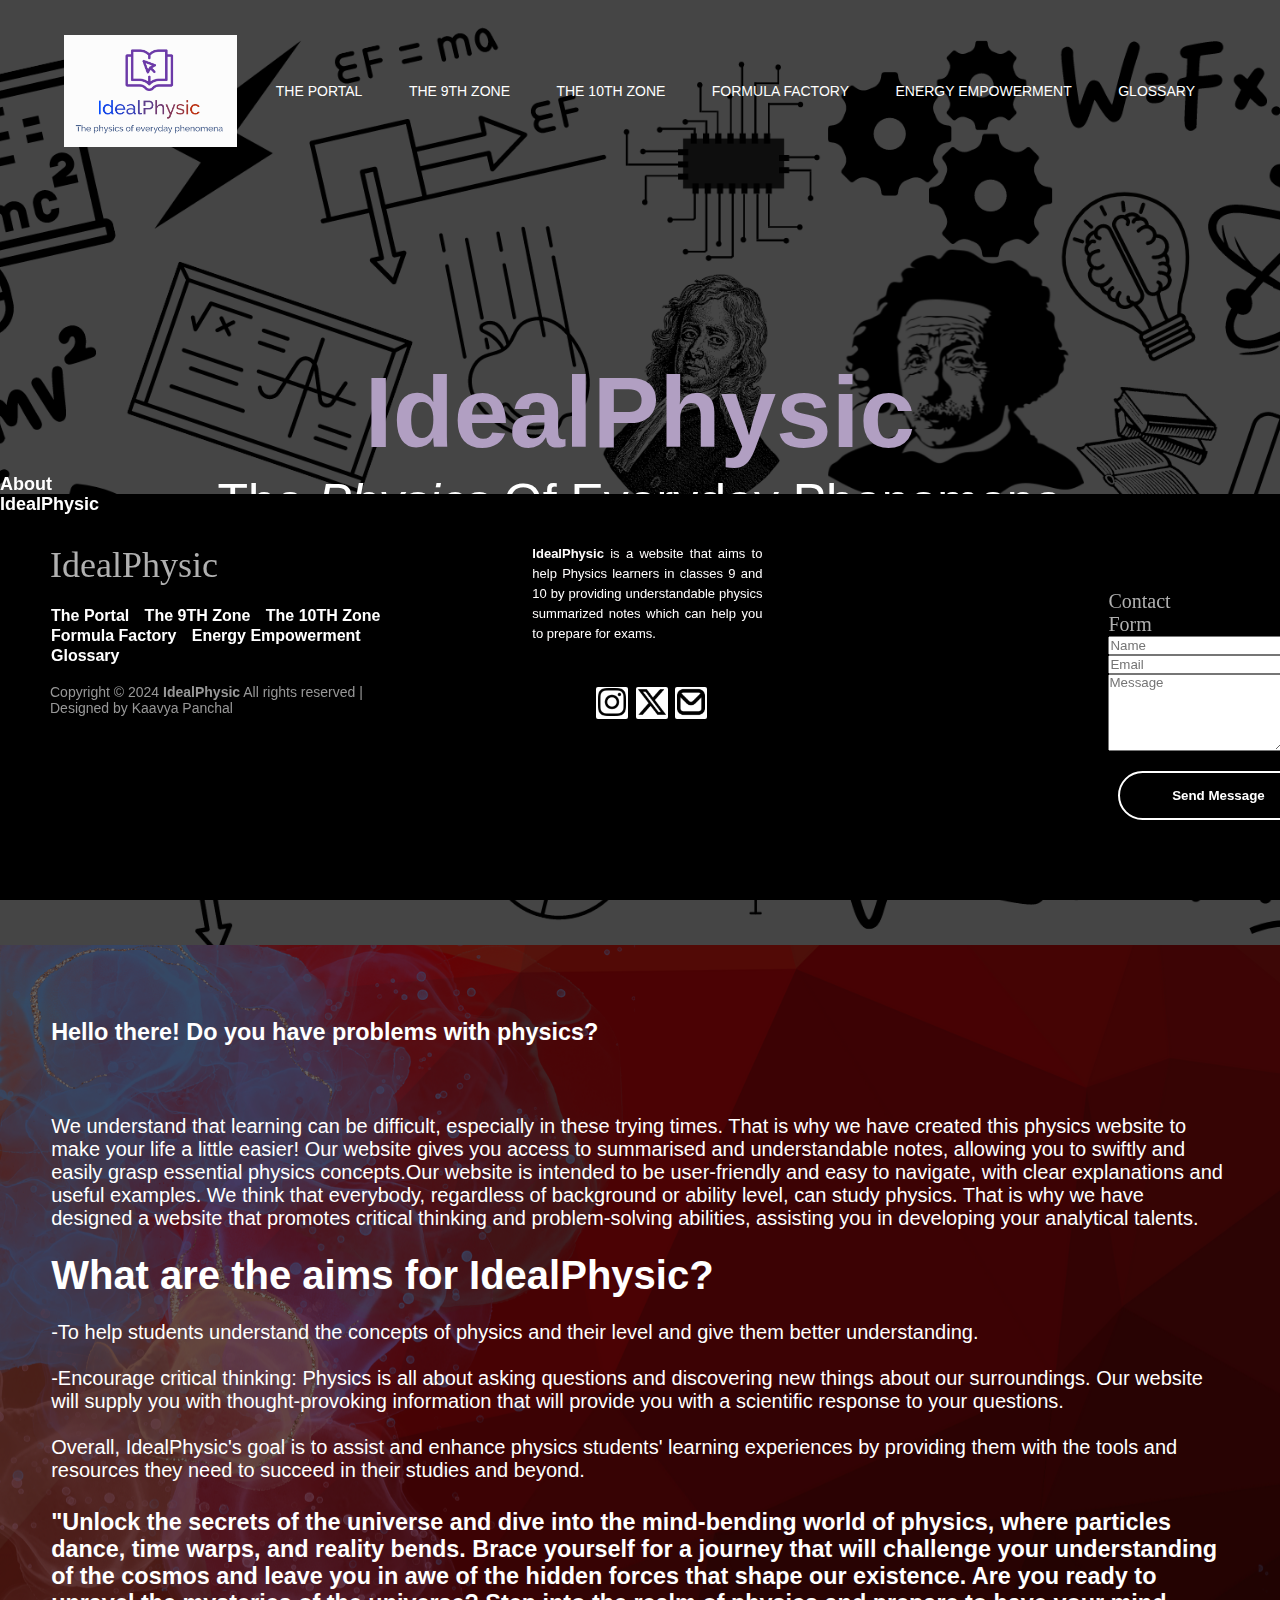
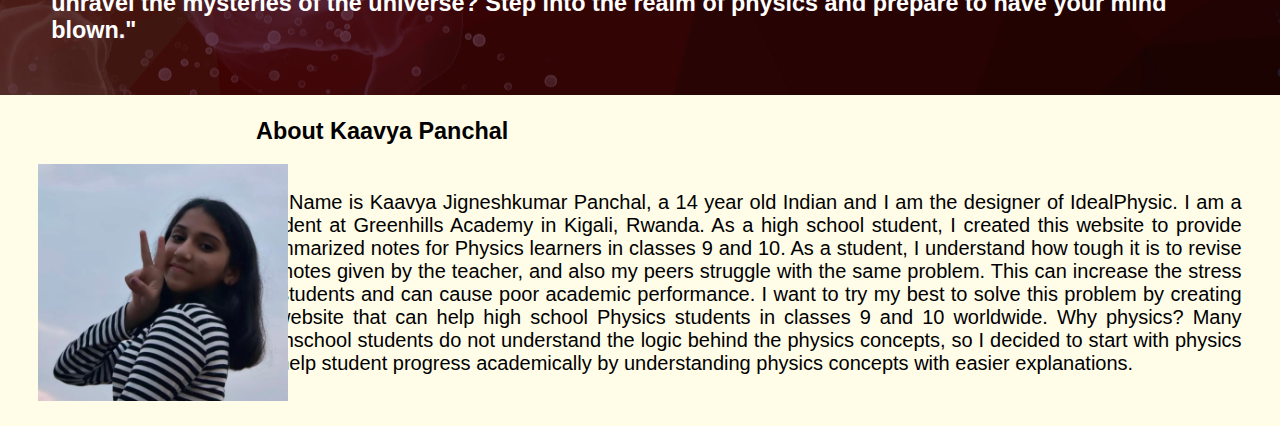
<file: Idealphysic.html>
<html lang="en">
  <head>
    <title>IdealPhysic</title>
    <link rel="stylesheet" href="style.css"  >

  </head>
  <body>
    <div class="white">
    <div class="banner">
      <div class="navbar">
        <img src="Images/logo.png" class="logo" />
        <ul>
          <li><a href="Idealphysic.html">The Portal</a></li>
          <li><a href="9.html">The 9TH Zone</a></li>
          <li><a href="10.html">The 10TH Zone</a></li>
          <li><a href="formula.html">Formula Factory</a></li>
          <li><a href="energy.html">Energy Empowerment</a></li>
          <li><a href="index.html">Glossary</a></li>
        </ul>
      </div>
    </div>
      <div class="content">
        <h1 class="gradient-text">IdealPhysic</h1>
        <p>The <b><i>Physics</i></b> Of Everyday Phenomena</p>
        
        <div>
          <button type="button">
            <span></span><a
              href="https://mail.google.com/mail/?view=cm&fs=1&to=info.idealphysic@gmail.com" target="_blank"
              >E-mail</a
            >
          </button>
          <button type="button">
            <span></span
            ><a href="https://www.instagram.com/idealphysic_/" target="_blank" alt="Instagram"> Instagram</a>
            
          </button>
        </div>
      </div>
    </div>
    <div class="intro">
      <br><h3>Hello there! Do you have problems with physics?</h3></br>
     <br><p><br>We understand that learning can be difficult, especially in these trying times. That is why we have created this physics website to make your life a little easier! Our website gives you access 
to summarised and understandable notes, allowing you to swiftly and easily grasp essential physics concepts.Our website is intended to be user-friendly and easy to navigate, with clear explanations and useful examples.
We think that everybody, regardless of background or ability level, can study physics. That is why we have designed a website that promotes critical thinking and problem-solving abilities, assisting you in developing your analytical talents.</br> </p></br>
      <h1>What are the aims for IdealPhysic?</h1>
      <p><br>-To help students understand the concepts of physics and their level and give them better understanding.</br>
        <br>-Encourage critical thinking: Physics is all about asking questions and discovering new things about our surroundings. Our website will supply you with thought-provoking information that will provide you with a scientific response to your questions.</br>
        
        <br>Overall, IdealPhysic's goal is to assist and enhance physics students' learning experiences by providing them with the tools and resources they need to succeed in their studies and beyond. </br>
      </p>
      <h3>
       <br> "Unlock the secrets of the universe and dive into the mind-bending world
        of physics, where particles dance, time warps, and reality bends. Brace
        yourself for a journey that will challenge your understanding of the
        cosmos and leave you in awe of the hidden forces that shape our
        existence. Are you ready to unravel the mysteries of the universe? Step
        into the realm of physics and prepare to have your mind blown."</br>
      </h3>
    </div>
    <div class="me">
    <div class="intr">
    <br><h3>About Kaavya Panchal</h3></br>
     <p><br>My Name is Kaavya Jigneshkumar Panchal, a 14 year old Indian and I am the designer of IdealPhysic. I am a student at Greenhills Academy in Kigali, Rwanda. As a high school student, I created this website to provide summarized notes for Physics learners in classes 9 and 10. As a student, I understand how tough it is to revise all notes given by the teacher, and also my peers struggle with the same problem. This can increase the stress of students and can cause poor academic performance. I want to try my best to solve this problem by creating a website that can help high school Physics students in classes 9 and 10 worldwide. Why physics? Many highschool students do not understand the logic behind the physics concepts, so I decided to start with physics to help student progress academically by understanding physics concepts with easier explanations.</h1>
    </div>
    <div class="ik">
      <img src="Images/k.jpg" width="250px">
    </div>
  </div>
  </div>
  </header>
  <footer>
    <footer class="footer-distributed">

      <div class="footer-left">
          <h3>IdealPhysic</h3>

          <p class="footer-links">
            <li><a href="Idealphysic.html">The Portal</a></li>
              |
              <li><a href="9.html">The 9TH Zone</a></li>
              |
              <li><a href="10.html">The 10TH Zone</a></li>
              |
              <li><a href="formula.html">Formula Factory</a></li>
|
<li><a href="energy.html">Energy Empowerment</a></li>
|
<li><a href="index.html">Glossary</a></li>
          </p>

          <br><p class="footer-company-name">Copyright © 2024 <strong>IdealPhysic</strong> All rights reserved | Designed by Kaavya Panchal</p></br>
      </div>

      <div class="footer-right">
          <p class="footer-company-about">
              <span>About IdealPhysic</span>
              <strong>IdealPhysic</strong> is a website that aims to help Physics learners in classes 9 and 10 by providing understandable physics summarized notes which can help you to prepare for exams.
          </p>
          <br><div class="footer-icons">
              <a href="https://www.instagram.com/idealphysic_/"><img src="Images/i.png" width="28px" align-item="center"></a>
              <a href="https://twitter.com/IdealPhysic/"><img src="Images/t.png" width="28px" alt=""></a>
              <a href="https://mail.google.com/mail/?view=cm&fs=1&to=info.idealphysic@gmail.com"><img src="Images/m.png" width="28px" alt=""></a>
          </div></br>
            <div class="contact">
              <h3>Contact Form</h3>
              <form action="https://formspree.io/f/xbjnyjno" method="POST">
                <input type="text" name="name" placeholder="Name" />
                <input type="email" name="email" placeholder="Email" />
                <textarea name="message" rows="5" placeholder="Message"></textarea>
                <button type="submit">Send Message</button>
              </form>
            </div>
      </div>
  </footer>
    </footer>
    </body>
  </body>
</html>
</file>
<file: index.css>
*{
    margin: 0;
    padding: 0;
    font-family: sans-serif;
}
.banner{
    width: 100%;
    height: 105vh;
    background-image:url(Images/indexbg.jpg);
    background-size: cover;
    background-position: center;
}
.navbar{
    width: 90%;
    margin: auto;
    padding: 35px 0;
    display: flex;
    align-items: center;
    justify-content: space-between;
    height: -20%;
}
.term{
    padding-left: 2%;
    padding-top: 1%;
    padding-right: 2%;
    text-align: justify;
    padding-bottom: 1%;
}
.logo{ 
    height: 15%;
    width: 15%;
    padding-left: -2%;
    cursor: pointer;
    padding: -10px 0;
}
.navbar ul li{
    list-style: none;
    display: inline-block;
    margin: 0 20px;
    position: relative;
}
.navbar ul li a{
    text-decoration: none;
    color: rgb(255, 255, 255);
    text-transform: uppercase;
    font-size: 14px;
}
.navbar ul li::after{
    content: '';
    height: 3px;
    width: 0;
    background:rgb(134, 145, 215);
    position: absolute;
    left: 0;
    bottom: -10px;
    transition: 0.5s;
}
.navbar ul li:hover:after{
    width: 100%;
}
.content{
    width: 100%;
    position: absolute;
    top: 50%;
    transform: translateY(-50%);
    text-align: center;
    color: rgb(134, 145, 215);
}
.content h1{
    font-size: 100px;
    margin-top: 80px;
}
.gradient-text {
    background: -webkit-radial-gradient(#00a558, #008d92,#006dac,rgb(0, 40, 170));
    -webkit-background-clip: text;
    -webkit-text-fill-color: transparent;
  }
.content p{
    margin: 20px auto;
    font-weight: 100;
    line-height: 25px;
    font-size: 50px;
}
button {
    width: 200px;
    padding: 15px 0;
    text-align: center;
    margin: 20px 10px;
    border-radius: 25px;
    font-weight: bold;
    border: 2px solid grey;
    background: transparent;
    text-decoration-color: black;
    cursor: pointer;
    position: relative;
    overflow: hidden;
}
.gra{ 
color: aliceblue;
}
span {
    background: rgba(0, 0, 0, 0.411);
    height: 100%;
    width: 0;
    border-radius: 25px;
    position: absolute;
    left: 0;
    bottom: 0;
    z-index: -1;
    transition: width 0s;
}
 
button:hover span {
    width: 100%;
}
 
button:hover {
    border: none;
}
nav {
    border: 1px solid white;
  }
  
  ul {
    list-style-type: none;
    margin: 0;
    padding: 0;
  }
  
  li {
    display: inline-block;
  }
  
  a {
    display: block;
    padding: 1px;
    color: white;
    text-decoration: none;
  }

  .footer{
    background-image:url(Images/bg1.jpg);
    color: white;
    text-align: center;
    font-size: 16px;
    font-weight: 200;
    padding-top: 1%;
    padding-bottom: 1%;
    font-family: 'Times New Roman', Times, serif;
  }
  .link{
    display: flex;
    justify-content: center;
  }
  .footer p{
  color: white;
  text-align: center;
  font-size: 30px;
  font-weight: 200;
  padding-top: 1%;
  padding-bottom: 1%;
  font-family: 'Times New Roman', Times, serif;
  }
  .footer a{
    padding-top: 1%;
    color: white;
  }
  .footer ul li a{
    padding-top: 1%;
    padding-bottom: 1%;
  }
  .menu ul li{
    list-style: none;
    display: inline-block;
    margin: 0 20px;
    position: relative;

}
.menu ul li a{
    text-decoration: none;
    color: white;
    text-transform: uppercase;
    font-size: 14px;

}
.menu ul li::after{
    content: '';
    height: 3px;
    width: 0;
    background: rgb(134, 145, 215);
    position: absolute;
    left: 0;
    bottom: -10px;
    transition: 0.5s;

}
.menu ul li:hover:after{
    width: 100%;

}
.intr{
    font-size: 20px;
    color: #fff;
    
}
.white{
    background-image: url(Images/white.png);
    align-items: start;
}
footer {
    background-color: #333;
    color: #fff;
    padding: 2rem 0;
  }
  
  .footer-content {
    display: flex;
    justify-content: space-between;
    align-items: center;
    flex-wrap: wrap;
  }
  
  .about {
    flex-basis: 40%;
  }
  
  .social-media {
    display: flex;
    justify-content: center;
    align-items: center;
    flex-basis: 30%;
  }
  
  .social-media a {
    margin: 0 1rem;
    font-size: 2rem;
    color: #fff;
  }
  
  nav {
    flex-basis: 30%;
    display: flex;
    justify-content: center; /* align items horizontally at the center */
  }
  
  nav ul {
    display: flex;
    list-style: none;
    margin: 0;
    padding: 0;
  }
  
  nav li {
    margin: 0 1rem;
  }
  
  nav a {
    color: #fff;
    text-decoration: none;
  }
  
  @media screen and (max-width: 768px) {
    .footer-content {
      flex-direction: column;
      align-items: center;
    }
  
    .about,
    .social-media,
    nav {
      flex-basis: 100%;
      text-align: center;
    }
  
    .social-media a {
      margin: 1rem 0;
    }
  }
  footer {
    position: fixed;
    bottom: 0;
}

@media (max-height:800px) {
    footer {
        position: static;
    }
    header {
        padding-top: 40px;
    }
}

footer {
    position: fixed;
    bottom: 0;
}

@media (max-height:800px) {
    footer {
        position: relative;
    }
    header {
        padding-top: 90px;
    }
}

.footer-distributed {
    background-color: #000000;
    box-sizing: border-box;
    width: 100%;
    text-align: left;
    font: bold 16px sans-serif;
    padding: 50px 50px 60px 50px;
    
}

.footer-distributed .footer-left, .footer-distributed .footer-center, .footer-distributed .footer-right {
    display: inline-block;
    vertical-align: top;
}

/* Footer left */

.footer-distributed .footer-left {
    width: 30%;
}

.footer-distributed h3 {
    color: #b0b0b0;
    font: normal 36px 'Cookie', cursive;
    margin: 0;
}


.footer-distributed h3 span {
    color: #e0ac1c;
}

/* Footer links */

.footer-distributed .footer-links {
    color: #000000;
    margin: 20px 0 12px;
}

.footer-distributed .footer-links a {
    display: inline-block;
    line-height: 1.8;
    text-decoration: none;
    color: inherit;
}

.footer-distributed .footer-company-name {
    color: #979797;
    font-size: 14px;
    font-weight: normal;
    margin: 0;
}

/* Footer Center */

.footer-distributed .footer-center {
    width: 35%;
    align-items: center;
    
}

.footer-distributed .footer-center i {
    background-color: #ffffff;
    color: #ffffff;
    font-size: 25px;
    width: 38px;
    height: 38px;
    border-radius: 50%;
    text-align: center;
    line-height: 42px;
    margin: 10px 15px;
    vertical-align: middle;
}

.footer-distributed .footer-center i.fa-envelope {
    font-size: 17px;
    line-height: 38px;
}

.footer-distributed .footer-center p {
    display: inline-block;
    color: #000000;
    vertical-align: middle;
    margin: 0;
}

.footer-distributed .footer-center p span {
    display: block;
    font-weight: normal;
    font-size: 14px;
    line-height: 2;
}

.footer-distributed .footer-center p a {
    color: #ffffff;
    text-decoration: none;
    ;
}

/* Footer Right */

.footer-distributed .footer-right {
    width: 30%;
}

.footer-distributed .footer-company-about {
    line-height: 20px;
    color: #fffdfd;
    font-size: 13px;
    font-weight: normal;
    margin: 0;
    padding-left: 35%;
    text-align: justify;
}

.footer-distributed .footer-company-about span {
    display: block;
    color: #ffffff;
    font-size: 18px;
    font-weight: bold;
    margin-bottom: 20px;
}

.footer-distributed .footer-icons {
    margin-top: 25px;
    align-items: center;
    padding-left: 53%;
}

.footer-distributed .footer-icons a {
    display: inline-block;
    width: 30px;
    height: 30px;
    cursor: pointer;
    background-color: #ffffff;
    border-radius: 2px;
    font-size: 20px;
    color: #ffffff;
    text-align: center;
    line-height: 35px;
    margin-right: 3px;
    margin-bottom: 5px;
}

.footer-distributed .footer-icons a:hover {
    background-color: #3F71EA;
}

.footer-links a:hover {
    color: #3F71EA;
}

@media (max-width: 880px) {
    .footer-distributed .footer-left, .footer-distributed .footer-center, .footer-distributed .footer-right {
        display: block;
        width: 100%;
        margin-bottom: 40px;
        text-align: center;
    }
    .footer-distributed .footer-center i {
        margin-left: 0;
    }
}       
.footer-distributed .contact{
    padding-left: 700px;
margin-top: -43%;
padding-right: 3%;
padding-top: -20%;
padding-bottom: 0%;
}
.footer-distributed .contact h3{
font-size: 20px;
padding-left: 3%;
}
button {
    width: 200px;
    padding: 15px 0;
    text-align: center;
    margin: 20px 10px;
    border-radius: 25px;
    font-weight: bold;
    border: 2px solid white;
    background: transparent;
    color: #ffffff;
    cursor: pointer;
    position: relative;
    overflow: hidden;
  }
  span {
    background: rgba(0, 0, 0, 0.479);
    height: 100%;
    width: 0;
    border-radius: 25px;
    position: absolute;
    left: 0;
    bottom: 0;
    z-index: -1;
    transition: width 0s;
  }
  
  button:hover span {
    width: 100%;
  }
  
  button:hover {
    border: none;
  }
</file>
<file: 10.css>
*{
  margin: 0;
  padding: 0;
  font-family: sans-serif;
}
.content{
width: 100%;
position: absolute;
top: 50%;
transform: translateY(-50%);
text-align: center;
color: white;
}
.content h1{
font-size: 80px;
margin-top: 10px;
padding-top: 6%;
}
.content p{
margin: 20px auto;
font-weight: 100;
line-height: 25px;
font-size: 40px;
padding-top: 5%;
}
.gradient{
background:rgb(255,238,164);
-webkit-background-clip: text;
-webkit-text-fill-color: transparent;
}
.gra{
color: white;
}
.banner{
width: 100%;
height: 105vh;
background-image:url(Images/formula.png);
background-size: cover;
background-position: center;
}
.navbar{
width: 90%;
margin: auto;
padding: 35px 0;
display: flex;
align-items: center;
justify-content: space-between;
height: -20%;
}
.logo{ 
height: 15%;
width: 15%;
padding-left: -2%;
cursor: pointer;
padding: -10px 0;
}
.navbar ul li{
list-style: none;
display: inline-block;
margin: 0 20px;
position: relative;
}
.navbar ul li a{
text-decoration: none;
color: rgb(255, 255, 255);
text-transform: uppercase;
font-size: 14px;
}
.navbar ul li::after{
content: '';
height: 3px;
width: 0;
background:rgb(255,238,164);
position: absolute;
left: 0;
bottom: -10px;
transition: 0.5s;
}
.navbar ul li:hover:after{
width: 100%;
}
.footer{
  background-image:url(Images/bg1.jpg);
  color: white;
  text-align: center;
  font-size: 16px;
  font-weight: 200;
  padding-top: 1%;
  padding-bottom: 1%;
  font-family: 'Times New Roman', Times, serif;
  }
  .link{
  display: flex;
  justify-content: center;
  }
  .footer p{
  color: white;
  text-align: center;
  font-size: 30px;
  font-weight: 200;
  padding-top: 1%;
  padding-bottom: 1%;
  font-family: 'Times New Roman', Times, serif;
  }
  .footer a{
  padding-top: 1%;
  color: white;
  }
  .footer ul li a{
  padding-top: 1%;
  padding-bottom: 1%;
  }
  
  .menu ul li a{
  text-decoration: none;
  color: white;
  text-transform: uppercase;
  font-size: 14px;
  
  }
  .menu ul li::after{
  content: '';
  height: 3px;
  width: 0;
  background: rgb(255,238,164);
  position: absolute;
  left: 0;
  bottom: -10px;
  transition: 0.5s;
  
  }
  .menu ul li:hover:after{
  width: 100%;
  
  }
  
  
  .footer-content {
    display: flex;
    justify-content: space-between;
    align-items: center;
    flex-wrap: wrap;
  }
  
  .about {
    flex-basis: 40%;
  }
  
  .social-media {
    display: flex;
    justify-content: center;
    align-items: center;
    flex-basis: 30%;
  }
  
  .social-media a {
    margin: 0 1rem;
    font-size: 2rem;
    color: #fff;
  }
  
  nav {
    flex-basis: 30%;
    display: flex;
    justify-content: center; /* align items horizontally at the center */
  }
  
  nav ul {
    display: flex;
    list-style: none;
    margin: 0;
    padding: 0;
  }
  
  nav li {
    margin: 0 1rem;
  }
  
  nav a {
    color: #fff;
    text-decoration: none;
  }
  
  @media screen and (max-width: 768px) {
    .footer-content {
      flex-direction: column;
      align-items: center;
    }
  
    .about,
    .social-media,
    nav {
      flex-basis: 100%;
      text-align: center;
    }
  
    .social-media a {
      margin: 1rem 0;
    }
  }
  footer {
    position: fixed;
    bottom: 0;
  }
  
  @media (max-height:800px) {
    footer {
        position: static;
    }
    header {
        padding-top: 40px;
    }
  }
  
  footer {
    position: fixed;
    bottom: 0;
  }
  
  @media (max-height:800px) {
    footer {
        position: relative;
    }
    header {
        padding-top: 90px;
    }
  }
  
  .footer-distributed {
    background-color: #000000;
    box-sizing: border-box;
    width: 100%;
    text-align: left;
    font: bold 16px sans-serif;
    padding: 50px 50px 60px 50px;
    
  }
  
  .footer-distributed .footer-left, .footer-distributed .footer-center, .footer-distributed .footer-right {
    display: inline-block;
    vertical-align: top;
  }
  
  /* Footer left */
  
  .footer-distributed .footer-left {
    width: 30%;
  }
  
  .footer-distributed h3 {
    color: #b0b0b0;
    font: normal 36px 'Cookie', cursive;
    margin: 0;
  }
  
  
  .footer-distributed h3 span {
    color: #e0ac1c;
  }
  
  /* Footer links */
  
  .footer-distributed .footer-links {
    color: #000000;
    margin: 20px 0 12px;
  }
  
  .footer-distributed .footer-links a {
    display: inline-block;
    line-height: 1.8;
    text-decoration: none;
    color: inherit;
  }
  
  .footer-distributed .footer-company-name {
    color: #979797;
    font-size: 14px;
    font-weight: normal;
    margin: 0;
  }
  
  /* Footer Center */
  
  .footer-distributed .footer-center {
    width: 35%;
    align-items: center;
    
  }
  
  .footer-distributed .footer-center i {
    background-color: #ffffff;
    color: #ffffff;
    font-size: 25px;
    width: 38px;
    height: 38px;
    border-radius: 50%;
    text-align: center;
    line-height: 42px;
    margin: 10px 15px;
    vertical-align: middle;
  }
  
  .footer-distributed .footer-center i.fa-envelope {
    font-size: 17px;
    line-height: 38px;
  }
  
  .footer-distributed .footer-center p {
    display: inline-block;
    color: #000000;
    vertical-align: middle;
    margin: 0;
  }
  
  .footer-distributed .footer-center p span {
    display: block;
    font-weight: normal;
    font-size: 14px;
    line-height: 2;
  }
  
  .footer-distributed .footer-center p a {
    color: #ffffff;
    text-decoration: none;
    ;
  }
  
  /* Footer Right */
  
  .footer-distributed .footer-right {
    width: 30%;
  }
  
  .footer-distributed .footer-company-about {
    line-height: 20px;
    color: #fffdfd;
    font-size: 13px;
    font-weight: normal;
    margin: 0;
    padding-left: 35%;
    text-align: justify;
  }
  
  .footer-distributed .footer-company-about span {
    display: block;
    color: #ffffff;
    font-size: 18px;
    font-weight: bold;
    margin-bottom: 20px;
  }
  
  .footer-distributed .footer-icons {
    margin-top: 25px;
    align-items: center;
    padding-left: 53%;
  }
  
  .footer-distributed .footer-icons a {
    display: inline-block;
    width: 30px;
    height: 30px;
    cursor: pointer;
    background-color: #ffffff;
    border-radius: 2px;
    font-size: 20px;
    color: #ffffff;
    text-align: center;
    line-height: 35px;
    margin-right: 3px;
    margin-bottom: 5px;
  }
  
  .footer-distributed .footer-icons a:hover {
    background-color: #494949;
  }
  
  .footer-links a:hover {
    color: #303030;
  }
  
  @media (max-width: 880px) {
    .footer-distributed .footer-left, .footer-distributed .footer-center, .footer-distributed .footer-right {
        display: block;
        width: 100%;
        margin-bottom: 40px;
        text-align: center;
    }
    .footer-distributed .footer-center i {
        margin-left: 0;
    }
  }       
  .footer-distributed .contact{
    padding-left: 700px;
  margin-top: -43%;
  padding-right: 3%;
  padding-top: -20%;
  padding-bottom: 0%;
  }
  .footer-distributed .contact h3{
  font-size: 20px;
  padding-left: 3%;
  }
  button {
    width: 200px;
    padding: 15px 0;
    text-align: center;
    margin: 20px 10px;
    border-radius: 25px;
    font-weight: bold;
    border: 2px solid white;
    background: transparent;
    color: #ffffff;
    cursor: pointer;
    position: relative;
    overflow: hidden;
  }
  span {
    background: rgba(0, 0, 0, 0.479);
    height: 100%;
    width: 0;
    border-radius: 25px;
    position: absolute;
    left: 0;
    bottom: 0;
    z-index: -1;
    transition: width 0s;
  }
  
  button:hover span {
    width: 100%;
  }
  
  button:hover {
    border: none;
  }
</file>
<file: 9.css>
*{
    margin: 0;
    padding: 0;
    font-family: sans-serif;
}
.content{
  width: 100%;
  position: absolute;
  top: 50%;
  transform: translateY(-50%);
  text-align: center;
  color: white;
}
.content h1{
  font-size: 80px;
  margin-top: 10px;
  padding-top: 6%;
}
.content p{
  margin: 20px auto;
  font-weight: 100;
  line-height: 25px;
  font-size: 40px;
  padding-top: 5%;
}
.gradient{
  background:rgb(228, 205, 255);
  -webkit-background-clip: text;
  -webkit-text-fill-color: transparent;
}
.gra{
color: white;
}
.banner{
  width: 100%;
  height: 105vh;
  background-image:url(Images/9bg.png);
  background-size: cover;
  background-position: center;
}
.navbar{
  width: 90%;
  margin: auto;
  padding: 35px 0;
  display: flex;
  align-items: center;
  justify-content: space-between;
  height: -20%;
}
.logo{ 
  height: 15%;
  width: 15%;
  padding-left: -2%;
  cursor: pointer;
  padding: -10px 0;
}
.navbar ul li{
  list-style: none;
  display: inline-block;
  margin: 0 20px;
  position: relative;
}
.navbar ul li a{
  text-decoration: none;
  color: rgb(255, 255, 255);
  text-transform: uppercase;
  font-size: 14px;
}
.navbar ul li::after{
  content: '';
  height: 3px;
  width: 0;
  background:rgb(228, 205, 255);
  position: absolute;
  left: 0;
  bottom: -10px;
  transition: 0.5s;
}
.navbar ul li:hover:after{
  width: 100%;
}
.footer{
  background-image:url(Images/bg1.jpg);
  color: white;
  text-align: center;
  font-size: 16px;
  font-weight: 200;
  padding-top: 1%;
  padding-bottom: 1%;
  font-family: 'Times New Roman', Times, serif;
  }
  .link{
  display: flex;
  justify-content: center;
  }
  .footer p{
  color: white;
  text-align: center;
  font-size: 30px;
  font-weight: 200;
  padding-top: 1%;
  padding-bottom: 1%;
  font-family: 'Times New Roman', Times, serif;
  }
  .footer a{
  padding-top: 1%;
  color: white;
  }
  .footer ul li a{
  padding-top: 1%;
  padding-bottom: 1%;
  }
  
  .menu ul li a{
  text-decoration: none;
  color: white;
  text-transform: uppercase;
  font-size: 14px;
  
  }
  .menu ul li::after{
  content: '';
  height: 3px;
  width: 0;
  background: rgb(255,238,164);
  position: absolute;
  left: 0;
  bottom: -10px;
  transition: 0.5s;
  
  }
  .menu ul li:hover:after{
  width: 100%;
  
  }
  
  
  .footer-content {
    display: flex;
    justify-content: space-between;
    align-items: center;
    flex-wrap: wrap;
  }
  
  .about {
    flex-basis: 40%;
  }
  
  .social-media {
    display: flex;
    justify-content: center;
    align-items: center;
    flex-basis: 30%;
  }
  
  .social-media a {
    margin: 0 1rem;
    font-size: 2rem;
    color: #fff;
  }
  
  nav {
    flex-basis: 30%;
    display: flex;
    justify-content: center; /* align items horizontally at the center */
  }
  
  nav ul {
    display: flex;
    list-style: none;
    margin: 0;
    padding: 0;
  }
  
  nav li {
    margin: 0 1rem;
  }
  
  nav a {
    color: #fff;
    text-decoration: none;
  }
  
  @media screen and (max-width: 768px) {
    .footer-content {
      flex-direction: column;
      align-items: center;
    }
  
    .about,
    .social-media,
    nav {
      flex-basis: 100%;
      text-align: center;
    }
  
    .social-media a {
      margin: 1rem 0;
    }
  }
  footer {
    position: fixed;
    bottom: 0;
  }
  
  @media (max-height:800px) {
    footer {
        position: static;
    }
    header {
        padding-top: 40px;
    }
  }
  
  footer {
    position: fixed;
    bottom: 0;
  }
  
  @media (max-height:800px) {
    footer {
        position: relative;
    }
    header {
        padding-top: 90px;
    }
  }
  
  .footer-distributed {
    background-color: #000000;
    box-sizing: border-box;
    width: 100%;
    text-align: left;
    font: bold 16px sans-serif;
    padding: 50px 50px 60px 50px;
    
  }
  
  .footer-distributed .footer-left, .footer-distributed .footer-center, .footer-distributed .footer-right {
    display: inline-block;
    vertical-align: top;
  }
  
  /* Footer left */
  
  .footer-distributed .footer-left {
    width: 30%;
  }
  
  .footer-distributed h3 {
    color: #b0b0b0;
    font: normal 36px 'Cookie', cursive;
    margin: 0;
  }
  
  
  .footer-distributed h3 span {
    color: #e0ac1c;
  }
  
  /* Footer links */
  
  .footer-distributed .footer-links {
    color: #000000;
    margin: 20px 0 12px;
  }
  
  .footer-distributed .footer-links a {
    display: inline-block;
    line-height: 1.8;
    text-decoration: none;
    color: inherit;
  }
  
  .footer-distributed .footer-company-name {
    color: #979797;
    font-size: 14px;
    font-weight: normal;
    margin: 0;
  }
  
  /* Footer Center */
  
  .footer-distributed .footer-center {
    width: 35%;
    align-items: center;
    
  }
  
  .footer-distributed .footer-center i {
    background-color: #ffffff;
    color: #ffffff;
    font-size: 25px;
    width: 38px;
    height: 38px;
    border-radius: 50%;
    text-align: center;
    line-height: 42px;
    margin: 10px 15px;
    vertical-align: middle;
  }
  
  .footer-distributed .footer-center i.fa-envelope {
    font-size: 17px;
    line-height: 38px;
  }
  
  .footer-distributed .footer-center p {
    display: inline-block;
    color: #000000;
    vertical-align: middle;
    margin: 0;
  }
  
  .footer-distributed .footer-center p span {
    display: block;
    font-weight: normal;
    font-size: 14px;
    line-height: 2;
  }
  
  .footer-distributed .footer-center p a {
    color: #ffffff;
    text-decoration: none;
    ;
  }
  
  /* Footer Right */
  
  .footer-distributed .footer-right {
    width: 30%;
  }
  
  .footer-distributed .footer-company-about {
    line-height: 20px;
    color: #fffdfd;
    font-size: 13px;
    font-weight: normal;
    margin: 0;
    padding-left: 35%;
    text-align: justify;
  }
  
  .footer-distributed .footer-company-about span {
    display: block;
    color: #ffffff;
    font-size: 18px;
    font-weight: bold;
    margin-bottom: 20px;
  }
  
  .footer-distributed .footer-icons {
    margin-top: 25px;
    align-items: center;
    padding-left: 53%;
  }
  
  .footer-distributed .footer-icons a {
    display: inline-block;
    width: 30px;
    height: 30px;
    cursor: pointer;
    background-color: #ffffff;
    border-radius: 2px;
    font-size: 20px;
    color: #ffffff;
    text-align: center;
    line-height: 35px;
    margin-right: 3px;
    margin-bottom: 5px;
  }
  
  .footer-distributed .footer-icons a:hover {
    background-color: #494949;
  }
  
  .footer-links a:hover {
    color: #303030;
  }
  
  @media (max-width: 880px) {
    .footer-distributed .footer-left, .footer-distributed .footer-center, .footer-distributed .footer-right {
        display: block;
        width: 100%;
        margin-bottom: 40px;
        text-align: center;
    }
    .footer-distributed .footer-center i {
        margin-left: 0;
    }
  }       
  .footer-distributed .contact{
    padding-left: 700px;
  margin-top: -43%;
  padding-right: 3%;
  padding-top: -20%;
  padding-bottom: 0%;
  }
  .footer-distributed .contact h3{
  font-size: 20px;
  padding-left: 3%;
  }
  button {
    width: 200px;
    padding: 15px 0;
    text-align: center;
    margin: 20px 10px;
    border-radius: 25px;
    font-weight: bold;
    border: 2px solid white;
    background: transparent;
    color: #ffffff;
    cursor: pointer;
    position: relative;
    overflow: hidden;
  }
  span {
    background: rgba(0, 0, 0, 0.479);
    height: 100%;
    width: 0;
    border-radius: 25px;
    position: absolute;
    left: 0;
    bottom: 0;
    z-index: -1;
    transition: width 0s;
  }
  
  button:hover span {
    width: 100%;
  }
  
  button:hover {
    border: none;
  }
</file>
<file: energy.css>
*{
    margin: 0;
    padding: 0;
    font-family: sans-serif;
}
.content{
    width: 100%;
    position: absolute;
    top: 50%;
    transform: translateY(-50%);
    text-align: center;
    color: white;
}
.content h1{
    font-size: 80px;
    margin-top: 10px;
}
.content p{
    margin: 20px auto;
    font-weight: 100;
    line-height: 25px;
    font-size: 40px;
}
.gradient{
    background:rgb(255, 255, 0);
    -webkit-background-clip: text;
    -webkit-text-fill-color: transparent;
  }
.gra{
color: white;
}
.banner{
    width: 100%;
    height: 105vh;
    background-image:url(Images/bg.gif);
    background-size: cover;
    background-position: center;
}
.navbar{
    width: 90%;
    margin: auto;
    padding: 35px 0;
    display: flex;
    align-items: center;
    justify-content: space-between;
    height: -20%;
}
.logo{ 
    height: 15%;
    width: 15%;
    padding-left: -2%;
    cursor: pointer;
    padding: -10px 0;
}
.navbar ul li{
    list-style: none;
    display: inline-block;
    margin: 0 20px;
    position: relative;
}
.navbar ul li a{
    text-decoration: none;
    padding: 0.0000000000000000000000000001px;
    color: white;
    text-transform: uppercase;
    font-size: 15px;
}
.navbar ul li::after{
    content: '';
    height: 3px;
    width: 0;
    background:rgb(255, 255, 0);
    position: absolute;
    left: 0;
    bottom: -10px;
    transition: 0.5s;
}
.navbar ul li:hover:after{
    width: 100%;
}
.footer{
    background-image:url(Images/bg1.jpg);
    color: white;
    text-align: center;
    font-size: 16px;
    font-weight: 200;
    padding-top: 1%;
    padding-bottom: 1%;
    font-family: 'Times New Roman', Times, serif;
  }
  .link{
    display: flex;
    justify-content: center;
  }
  .footer p{
  color: white;
  text-align: center;
  font-size: 30px;
  font-weight: 200;
  padding-top: 1%;
  padding-bottom: 1%;
  font-family: 'Times New Roman', Times, serif;
  }
  .footer a{
    padding-top: 1%;
    color: white;
  }
  .footer ul li a{
    padding-top: 1%;
    padding-bottom: 1%;
  }
  .menu ul li{
    list-style: none;
    display: inline-block;
    margin: 0 20px;
    position: relative;

}
.menu ul li a{
    text-decoration: none;
    color: white;
    text-transform: uppercase;
    font-size: 14px;

}
.menu ul li::after{
    content: '';
    height: 3px;
    width: 0;
    background:rgb(191, 247, 248);
    position: absolute;
    left: 0;
    bottom: -10px;
    transition: 0.5s;

}
.menu ul li:hover:after{
    width: 100%;

}
.links{
    padding-top: 0.8% ;
    padding-bottom: 2%;
}
footer {
    background-color: #333;
    color: #fff;
    padding: 2rem 0;
  }
  
  .footer-content {
    display: flex;
    justify-content: space-between;
    align-items: center;
    flex-wrap: wrap;
  }
  
  .about {
    flex-basis: 40%;
  }
  
  .social-media {
    display: flex;
    justify-content: center;
    align-items: center;
    flex-basis: 30%;
  }
  
  .social-media a {
    margin: 0 1rem;
    font-size: 2rem;
    color: #fff;
  }
  
  nav {
    flex-basis: 30%;
    display: flex;
    justify-content: center; /* align items horizontally at the center */
  }
  
  nav ul {
    display: flex;
    list-style: none;
    margin: 0;
    padding: 0;
  }
  
  nav li {
    margin: 0 1rem;
  }
  
  nav a {
    color: #fff;
    text-decoration: none;
  }
  
  @media screen and (max-width: 768px) {
    .footer-content {
      flex-direction: column;
      align-items: center;
    }
  
    .about,
    .social-media,
    nav {
      flex-basis: 100%;
      text-align: center;
    }
  
    .social-media a {
      margin: 1rem 0;
    }
  }
  footer {
    position: fixed;
    bottom: 0;
}

@media (max-height:800px) {
    footer {
        position: static;
    }
    header {
        padding-top: 40px;
    }
}

footer {
    position: fixed;
    bottom: 0;
}

@media (max-height:800px) {
    footer {
        position: relative;
    }
    header {
        padding-top: 90px;
    }
}

.footer-distributed {
    background-color: #000000;
    box-sizing: border-box;
    width: 100%;
    text-align: left;
    font: bold 16px sans-serif;
    padding: 50px 50px 60px 50px;
    
}

.footer-distributed .footer-left, .footer-distributed .footer-center, .footer-distributed .footer-right {
    display: inline-block;
    vertical-align: top;
}

/* Footer left */

.footer-distributed .footer-left {
    width: 30%;
}

.footer-distributed h3 {
    color: #b0b0b0;
    font: normal 36px 'Cookie', cursive;
    margin: 0;
}


.footer-distributed h3 span {
    color: #e0ac1c;
}

/* Footer links */

.footer-distributed .footer-links {
    color: #000000;
    margin: 20px 0 12px;
}

.footer-distributed .footer-links a {
    display: inline-block;
    line-height: 1.8;
    text-decoration: none;
    color: inherit;
}

.footer-distributed .footer-company-name {
    color: #979797;
    font-size: 14px;
    font-weight: normal;
    margin: 0;
}

/* Footer Center */

.footer-distributed .footer-center {
    width: 35%;
    align-items: center;
    
}

.footer-distributed .footer-center i {
    background-color: #ffffff;
    color: #ffffff;
    font-size: 25px;
    width: 38px;
    height: 38px;
    border-radius: 50%;
    text-align: center;
    line-height: 42px;
    margin: 10px 15px;
    vertical-align: middle;
}

.footer-distributed .footer-center i.fa-envelope {
    font-size: 17px;
    line-height: 38px;
}

.footer-distributed .footer-center p {
    display: inline-block;
    color: #000000;
    vertical-align: middle;
    margin: 0;
}

.footer-distributed .footer-center p span {
    display: block;
    font-weight: normal;
    font-size: 14px;
    line-height: 2;
}

.footer-distributed .footer-center p a {
    color: #ffffff;
    text-decoration: none;
    ;
}

/* Footer Right */

.footer-distributed .footer-right {
    width: 30%;
}

.footer-distributed .footer-company-about {
    line-height: 20px;
    color: #fffdfd;
    font-size: 13px;
    font-weight: normal;
    margin: 0;
    padding-left: 35%;
    text-align: justify;
}

.footer-distributed .footer-company-about span {
    display: block;
    color: #ffffff;
    font-size: 18px;
    font-weight: bold;
    margin-bottom: 20px;
}

.footer-distributed .footer-icons {
    margin-top: 25px;
    align-items: center;
    padding-left: 53%;
}

.footer-distributed .footer-icons a {
    display: inline-block;
    width: 30px;
    height: 30px;
    cursor: pointer;
    background-color: #ffffff;
    border-radius: 2px;
    font-size: 20px;
    color: #ffffff;
    text-align: center;
    line-height: 35px;
    margin-right: 3px;
    margin-bottom: 5px;
}

.footer-distributed .footer-icons a:hover {
    background-color: #3F71EA;
}

.footer-links a:hover {
    color: #3F71EA;
}

@media (max-width: 880px) {
    .footer-distributed .footer-left, .footer-distributed .footer-center, .footer-distributed .footer-right {
        display: block;
        width: 100%;
        margin-bottom: 40px;
        text-align: center;
    }
    .footer-distributed .footer-center i {
        margin-left: 0;
    }
}       
.footer-distributed .contact{
    padding-left: 700px;
margin-top: -43%;
padding-right: 3%;
padding-top: -20%;
padding-bottom: 0%;
}
.footer-distributed .contact h3{
font-size: 20px;
padding-left: 3%;
}
button {
    width: 200px;
    padding: 15px 0;
    text-align: center;
    margin: 20px 10px;
    border-radius: 25px;
    font-weight: bold;
    border: 2px solid white;
    background: transparent;
    color: #ffffff;
    cursor: pointer;
    position: relative;
    overflow: hidden;
  }
  span {
    background: rgba(0, 0, 0, 0.479);
    height: 100%;
    width: 0;
    border-radius: 25px;
    position: absolute;
    left: 0;
    bottom: 0;
    z-index: -1;
    transition: width 0s;
  }
  
  button:hover span {
    width: 100%;
  }
  
  button:hover {
    border: none;
  }
</file>
<file: style.css>
* {
    margin: 0;
    padding: 0;
    font-family: sans-serif;
  }
  
  .banner {
    width: 100%;
    height: 105vh;
    background-image: url(Images/main.png);
    background-size: cover;
    background-position: center;
  }
  
  .navbar {
    width: 90%;
    margin: auto;
    padding: 35px 0;
    display: flex;
    align-items: center;
    justify-content: space-between;
    height: -20%;
  }
  
  .logo {
    height: 15%;
    width: 15%;
    padding-left: -2%;
    cursor: pointer;
    padding: -10px 0;
  }
  
  .navbar ul li {
    list-style: none;
    display: inline-block;
    margin: 0 20px;
    position: relative;
  }
  
  .navbar ul li a {
    text-decoration: none;
    color: rgb(255, 255, 255);
    text-transform: uppercase;
    font-size: 14px;
  }
  
  .navbar ul li::after {
    content: '';
    height: 3px;
    width: 0;
    background: #b19fc2;
    position: absolute;
    left: 0;
    bottom: -10px;
    transition: 0.5s;
  }
  
  .navbar ul li:hover:after {
    width: 100%;
  }
  
  .content {
    width: 100%;
    position: absolute;
    top: 50%;
    transform: translateY(-50%);
    text-align: center;
    color: white;
  }
  
  .content h1 {
    font-size: 100px;
    margin-top: 80px;
  }
  
  .gradient-text {
    background: #b19fc2;
    -webkit-background-clip: text;
    -webkit-text-fill-color: transparent;
  }
  
  .content p {
    margin: 20px auto;
    font-weight: 100;
    line-height: 25px;
    font-size: 50px;
  }
  
  button {
    width: 200px;
    padding: 15px 0;
    text-align: center;
    margin: 20px 10px;
    border-radius: 25px;
    font-weight: bold;
    border: 2px solid white;
    background: transparent;
    color: #fff;
    cursor: pointer;
    position: relative;
    overflow: hidden;
  }
  
  span {
    background: rgba(0, 0, 0, 0.411);
    height: 100%;
    width: 0;
    border-radius: 25px;
    position: absolute;
    left: 0;
    bottom: 0;
    z-index: -1;
    transition: width 0s;
  }
  
  button:hover span {
    width: 100%;
  }
  
  button:hover {
    border: none;
  }
  
  nav {
    border: 1px solid white;
    display: flex;
    justify-content: center; 
  }
  
  ul {
    list-style-type: none;
    margin: 0;
    padding: 0;
  }
  
  li {
    display: inline-block;
  }
  
  a {
    display: block;
    padding: 1px;
    color: white;
    text-decoration: none;
  }
  
  .intro {
    background-image: url(Images/bgf.png);
    color: #fff;
    font-size: 20px;
    padding-left: 4%;
    padding-right: 4%;
    padding-top: 4%;
    padding-bottom: 4%;
    font-weight: lighter;
  }
  
  .menu ul li {
    list-style: none;
    display: inline-block;
    margin: 0 20px;
    position: relative;
  }
  
  .menu ul li a {
    text-decoration: none;
    color: white;
    text-transform: uppercase;
    font-size: 14px;
  }
  
  .menu ul li::after {
    content: '';
    height: 3px;
    width: 0;
    background: #b19fc2;
    position: absolute;
    left: 0;
    bottom: -10px;
    transition: 0.5s;
  }
  
  .menu ul li:hover:after {
    width: 100%;
  }
  .me{
    background-color: #fffce8;
  }
  .intr {
    font-size: 20px;
    padding-top: 0%;
    padding-bottom: 2%;
    padding-left: 20%;
    padding-right: 3%;

    text-align: justify;
    
  }

  .me .ik{
    padding-top: 1%;
    padding-bottom: 2%;
    padding-left: 3%;
    padding-right: 3%;
    margin-top: -250px;
    text-align: justify;
    
  }
  .white {
    background-image: url(Images/white.png);
    align-items: start;
  }
  
  .footer{
    background-image:url(Images/bg1.jpg);
    color: white;
    text-align: center;
    font-size: 16px;
    font-weight: 200;
    padding-top: 1%;
    padding-bottom: 1%;
    font-family: 'Times New Roman', Times, serif;
  }
  .link{
    display: flex;
    justify-content: center;
  }
  .footer p{
  color: white;
  text-align: center;
  font-size: 30px;
  font-weight: 200;
  padding-top: 1%;
  padding-bottom: 1%;
  font-family: 'Times New Roman', Times, serif;
  }
  .footer a{
    padding-top: 1%;
    color: white;
  }
  .footer ul li a{
    padding-top: 1%;
    padding-bottom: 1%;
  }
  .menu ul li{
    list-style: none;
    display: inline-block;
    margin: 0 20px;
    position: relative;

}
.menu ul li a{
    text-decoration: none;
    color: white;
    text-transform: uppercase;
    font-size: 14px;

}
.menu ul li::after{
  content: '';
  height: 3px;
  width: 0;
  background: rgb(134, 145, 215);
  position: absolute;
  left: 0;
  bottom: -10px;
  transition: 0.5s;

}
.menu ul li:hover:after{
    width: 100%;

}
.intr{
    font-size: 20px;
    color: #000000;
    
}
.white{
    background-image: url(Images/white.png);
    align-items: start;
}

  
  .footer-content {
    display: flex;
    justify-content: space-between;
    align-items: center;
    flex-wrap: wrap;
  }
  
  .about {
    flex-basis: 40%;
  }
  
  .social-media {
    display: flex;
    justify-content: center;
    align-items: center;
    flex-basis: 30%;
  }
  
  .social-media a {
    margin: 0 1rem;
    font-size: 2rem;
    color: #fff;
  }
  
  nav {
    flex-basis: 30%;
    display: flex;
    justify-content: center; /* align items horizontally at the center */
  }
  
  nav ul {
    display: flex;
    list-style: none;
    margin: 0;
    padding: 0;
  }
  
  nav li {
    margin: 0 1rem;
  }
  
  nav a {
    color: #fff;
    text-decoration: none;
  }
  
  @media screen and (max-width: 768px) {
    .footer-content {
      flex-direction: column;
      align-items: center;
    }
  
    .about,
    .social-media,
    nav {
      flex-basis: 100%;
      text-align: center;
    }
  
    .social-media a {
      margin: 1rem 0;
    }
  }
  footer {
    position: fixed;
    bottom: 0;
}

@media (max-height:800px) {
    footer {
        position: static;
    }
    header {
        padding-top: 40px;
    }
}

footer {
    position: fixed;
    bottom: 0;
}

@media (max-height:800px) {
    footer {
        position: relative;
    }
    header {
        padding-top: 90px;
    }
}

.footer-distributed {
    background-color: #000000;
    box-sizing: border-box;
    width: 100%;
    text-align: left;
    font: bold 16px sans-serif;
    padding: 50px 50px 60px 50px;
    
}

.footer-distributed .footer-left, .footer-distributed .footer-center, .footer-distributed .footer-right {
    display: inline-block;
    vertical-align: top;
}

/* Footer left */

.footer-distributed .footer-left {
    width: 30%;
}

.footer-distributed h3 {
    color: #b0b0b0;
    font: normal 36px 'Cookie', cursive;
    margin: 0;
}


.footer-distributed h3 span {
    color: #e0ac1c;
}

/* Footer links */

.footer-distributed .footer-links {
    color: #000000;
    margin: 20px 0 12px;
}

.footer-distributed .footer-links a {
    display: inline-block;
    line-height: 1.8;
    text-decoration: none;
    color: inherit;
}

.footer-distributed .footer-company-name {
    color: #979797;
    font-size: 14px;
    font-weight: normal;
    margin: 0;
}

/* Footer Center */

.footer-distributed .footer-center {
    width: 35%;
    align-items: center;
    
}

.footer-distributed .footer-center i {
    background-color: #ffffff;
    color: #ffffff;
    font-size: 25px;
    width: 38px;
    height: 38px;
    border-radius: 50%;
    text-align: center;
    line-height: 42px;
    margin: 10px 15px;
    vertical-align: middle;
}

.footer-distributed .footer-center i.fa-envelope {
    font-size: 17px;
    line-height: 38px;
}

.footer-distributed .footer-center p {
    display: inline-block;
    color: #000000;
    vertical-align: middle;
    margin: 0;
}

.footer-distributed .footer-center p span {
    display: block;
    font-weight: normal;
    font-size: 14px;
    line-height: 2;
}

.footer-distributed .footer-center p a {
    color: #ffffff;
    text-decoration: none;
    ;
}

/* Footer Right */

.footer-distributed .footer-right {
    width: 30%;
}

.footer-distributed .footer-company-about {
    line-height: 20px;
    color: #fffdfd;
    font-size: 13px;
    font-weight: normal;
    margin: 0;
    padding-left: 35%;
    text-align: justify;
}

.footer-distributed .footer-company-about span {
    display: block;
    color: #ffffff;
    font-size: 18px;
    font-weight: bold;
    margin-bottom: 20px;
}

.footer-distributed .footer-icons {
    margin-top: 25px;
    align-items: center;
    padding-left: 53%;
}

.footer-distributed .footer-icons a {
    display: inline-block;
    width: 30px;
    height: 30px;
    cursor: pointer;
    background-color: #ffffff;
    border-radius: 2px;
    font-size: 20px;
    color: #ffffff;
    text-align: center;
    line-height: 35px;
    margin-right: 3px;
    margin-bottom: 5px;
}

.footer-distributed .footer-icons a:hover {
    background-color: #676767;
}

.footer-links a:hover {
    color: #3f3f3f;
}

@media (max-width: 880px) {
    .footer-distributed .footer-left, .footer-distributed .footer-center, .footer-distributed .footer-right {
        display: block;
        width: 100%;
        margin-bottom: 40px;
        text-align: center;
    }
    .footer-distributed .footer-center i {
        margin-left: 0;
    }
}       
.footer-distributed .contact{
    padding-left: 700px;
margin-top: -43%;
padding-right: 3%;
padding-top: -20%;
padding-bottom: 0%;
}
.footer-distributed .contact h3{
font-size: 20px;
padding-left: 3%;
}
</file>
